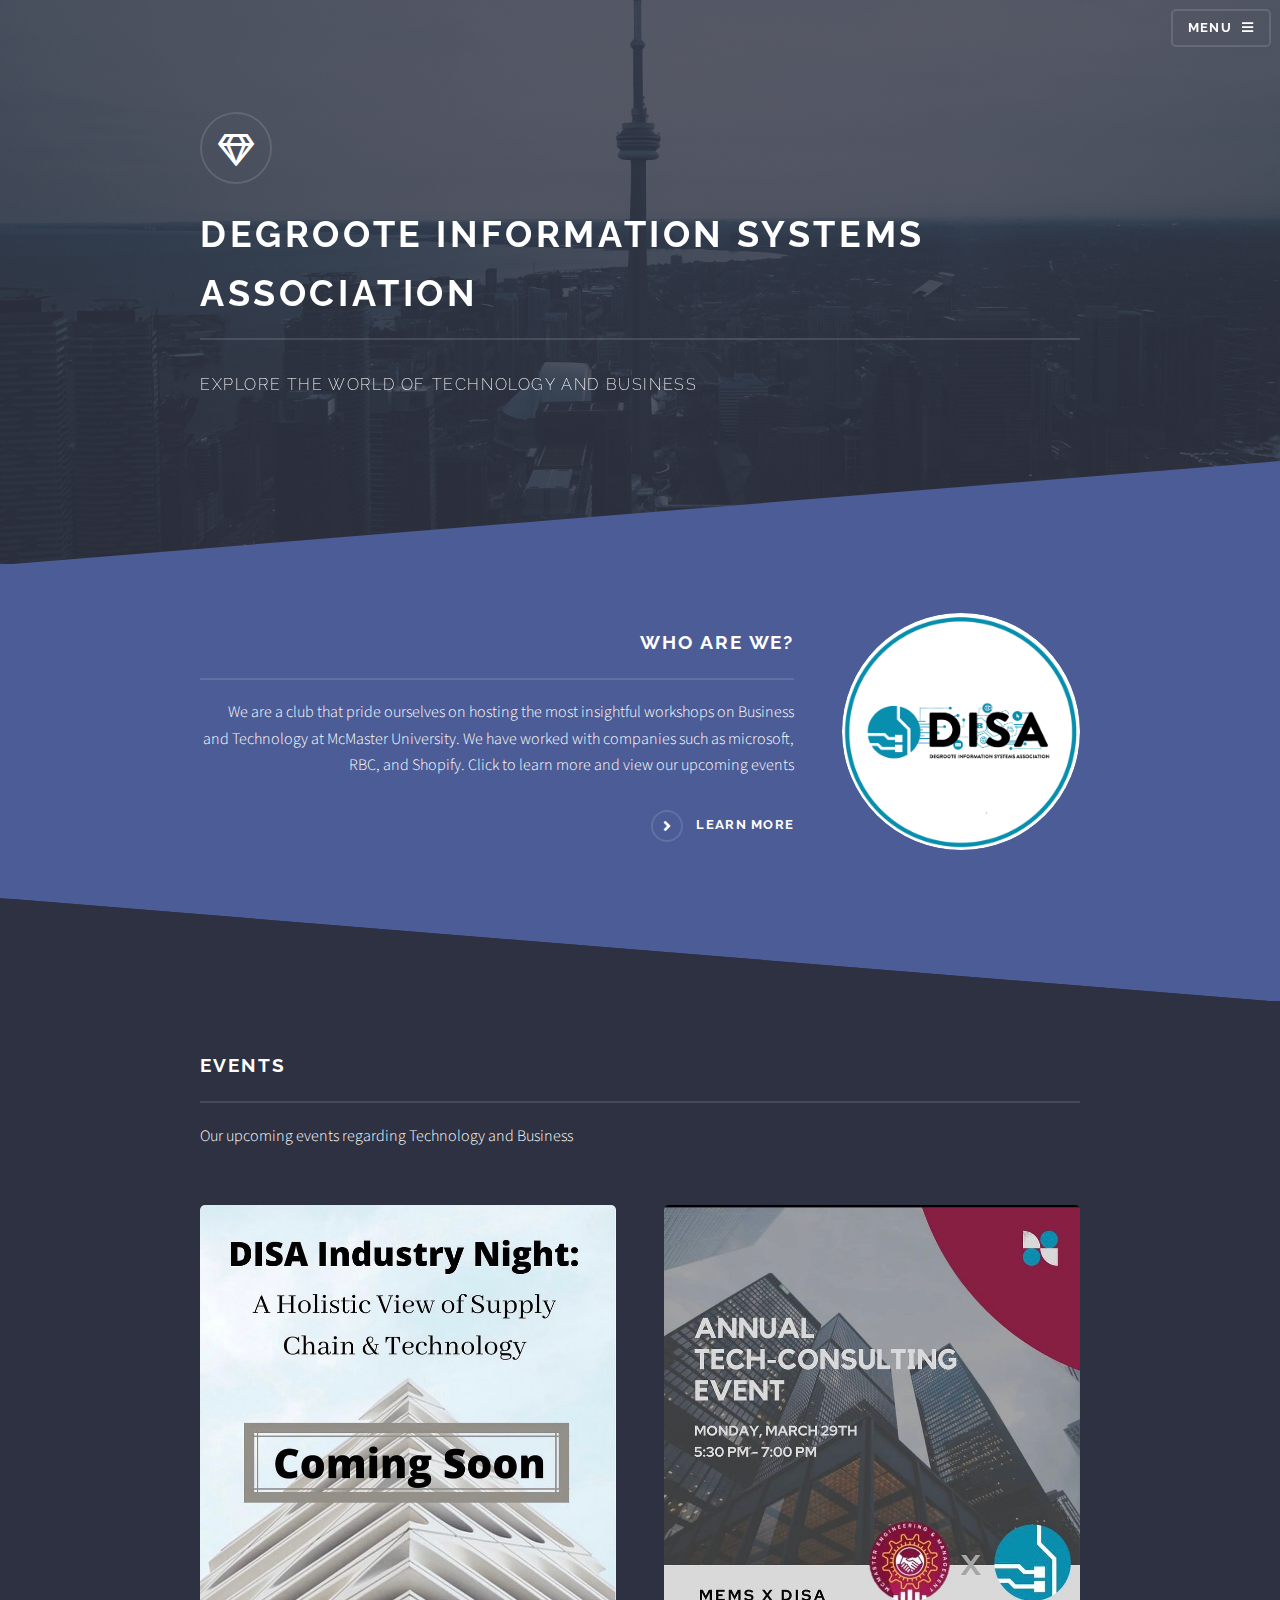
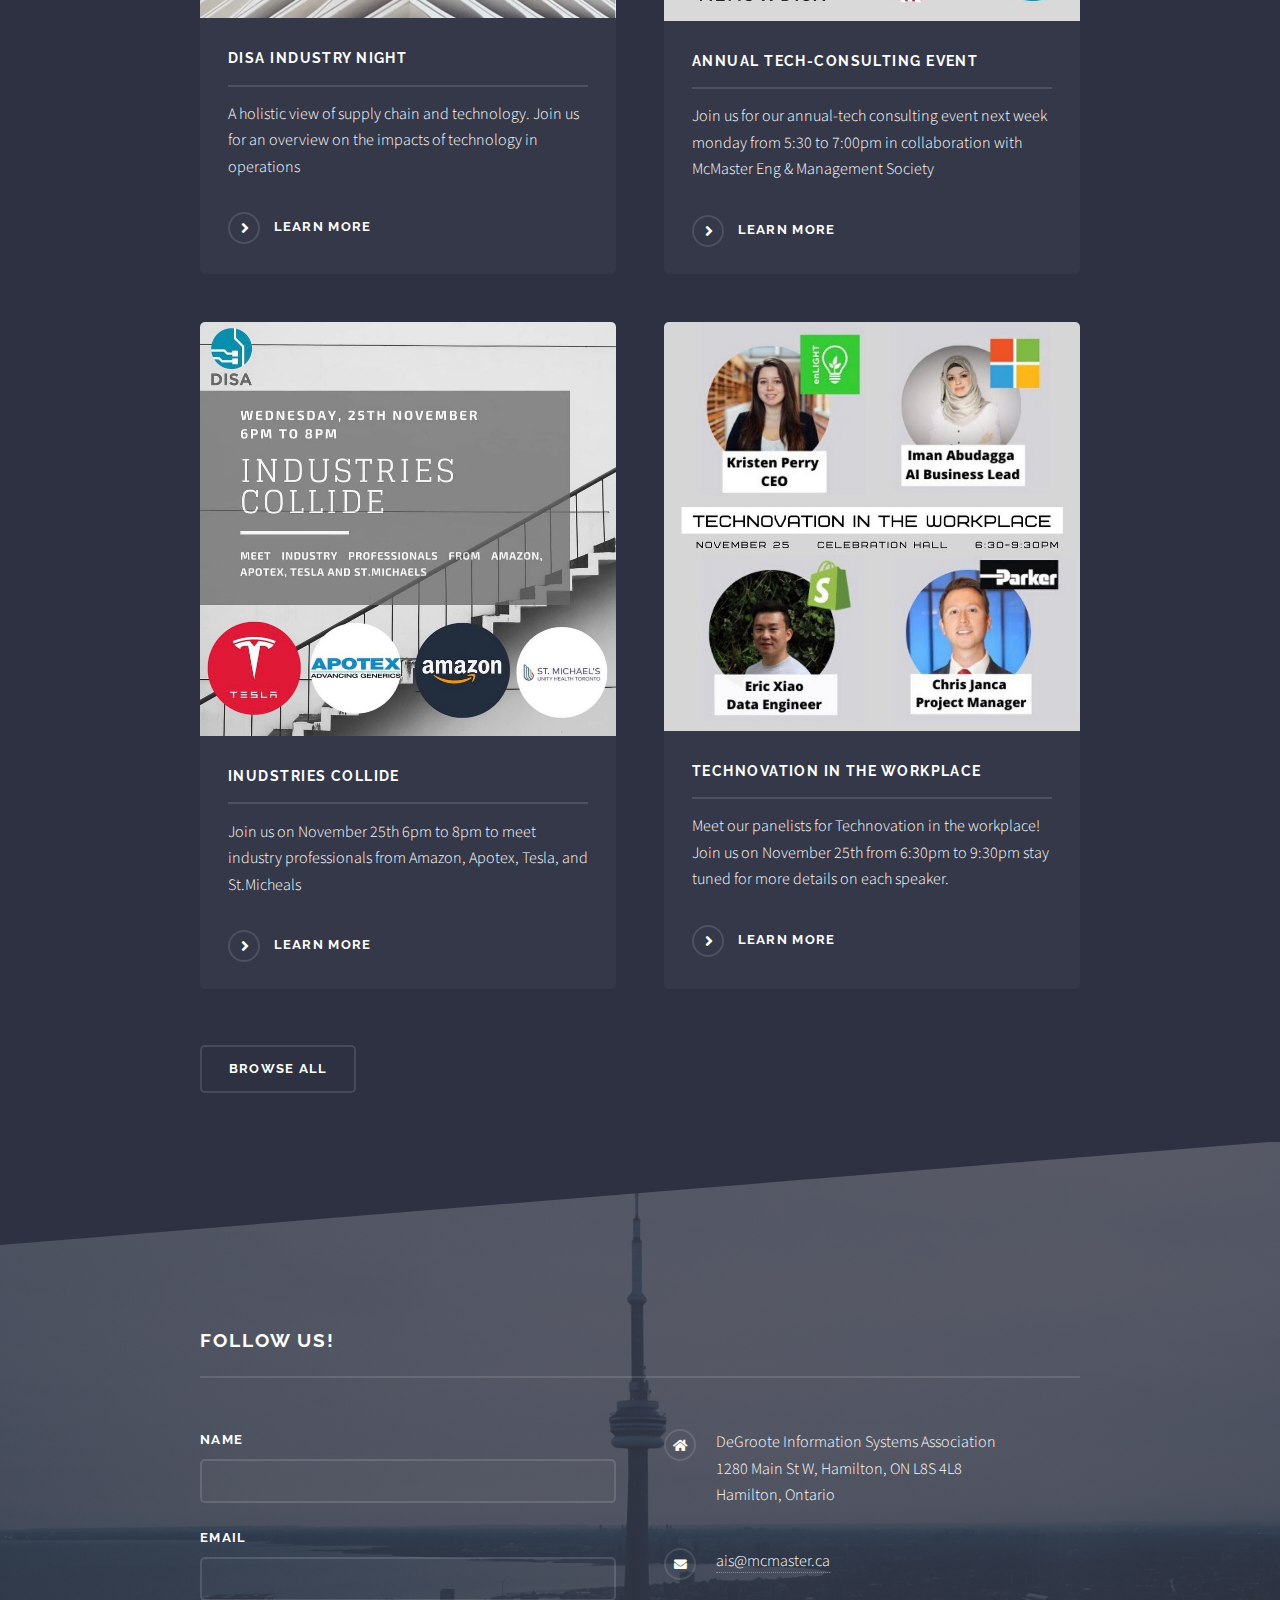
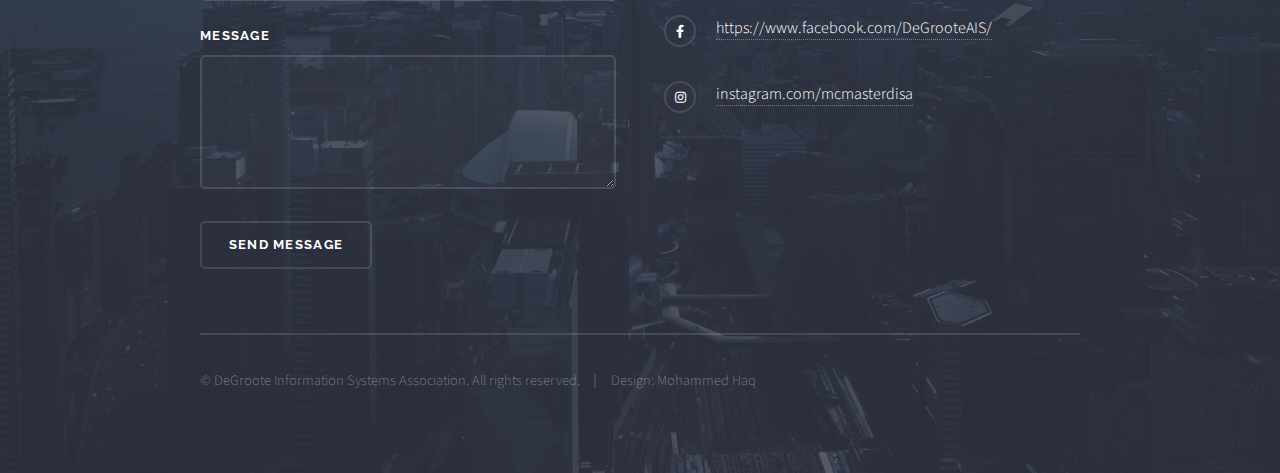
<file: index.html>
<!DOCTYPE HTML>
<!--
	Solid State by HTML5 UP
	html5up.net | @ajlkn
	Free for personal and commercial use under the CCA 3.0 license (html5up.net/license)
-->
<html>
	<head>
		<title>DeGroote Information Systems Association</title>
		<meta charset="utf-8" />
		<meta name="viewport" content="width=device-width, initial-scale=1, user-scalable=no" />
		<link rel="stylesheet" href="assets/css/main.css" />
		<noscript><link rel="stylesheet" href="assets/css/noscript.css" /></noscript>
		<link rel="shortcut icon" type="image/x-icon" href="images/favicon-32x32.png" />
	</head>
	<body class="is-preload">

		<!-- Page Wrapper -->
			<div id="page-wrapper">

				<!-- Header -->
					<header id="header" class="alt">
						<h1><a href="index.html">DeGroote Information Systems Association</a></h1>
						<nav>
							<a href="#menu">Menu</a>
						</nav>
					</header>

				<!-- Menu -->
					<nav id="menu">
						<div class="inner">
							<h2>Menu</h2>
							<ul class="links">
								<li><a href="index.html">Home</a></li>
								<li><a href="generic.html">Exec Applications</a></li>
								<li><a href="https://www.instagram.com/mcmasterdisa/?hl=en">Instagram</a></li>
								<li><a href="https://www.facebook.com/DeGrooteAIS/">facebook</a></li>
							</ul>
							<a href="#" class="close">Close</a>
						</div>
					</nav>

				<!-- Banner -->
					<section id="banner">
						<div class="inner">
							<div class="logo"><span class="icon fa-gem"></span></div>
							<h2>DeGroote Information Systems Association</h2>
							<p>Explore the World of Technology and Business</p>
						</div>
					</section>

				<!-- Wrapper -->
					<section id="wrapper">

						<!-- One -->
							<section id="one" class="wrapper spotlight style1">
								<div class="inner">
									<a href="#" class="image"><img src="images/pic01.png" alt="" /></a>
									<div class="content">
										<h2 class="major">Who are we?</h2>
										<p>We are a club that pride ourselves on hosting the most insightful workshops on Business and Technology at McMaster University. We have worked with companies such as microsoft, RBC, and Shopify. Click to learn more and view our upcoming events</p>
										<a href="https://www.facebook.com/DeGrooteAIS/" class="special">Learn more</a>
									</div>
								</div>
							</section>

						<!-- Four -->
							<section id="four" class="wrapper alt style1">
								<div class="inner">
									<h2 class="major">Events</h2>
									<p>Our upcoming events regarding Technology and Business</p>
									<section class="features">
										<article>
											<a href="#" class="image"><img src="images/IMG_0749.png" alt="" /></a>
											<h3 class="major">DISA Industry Night</h3>
											<p>A holistic view of supply chain and technology. Join us for an overview on the impacts of technology in operations</p>
											<a href="https://www.instagram.com/mcmasterdisa/?hl=en" class="special">Learn more</a>
										</article>
										<article>
											<a href="#" class="image"><img src="images/IMG_0747.png" alt="" /></a>
											<h3 class="major">Annual Tech-Consulting Event</h3>
											<p>Join us for our annual-tech consulting event next week monday from 5:30 to 7:00pm in collaboration with McMaster Eng & Management Society</p>
											<a href="https://www.instagram.com/mcmasterdisa/?hl=en" class="special">Learn more</a>
										</article>
										<article>
											<a href="#" class="image"><img src="images/IMG_0748.png" alt="" /></a>
											<h3 class="major">Inudstries Collide</h3>
											<p>Join us on November 25th 6pm to 8pm to meet industry professionals from Amazon, Apotex, Tesla, and St.Micheals</p>
											<a href="https://www.instagram.com/mcmasterdisa/?hl=en" class="special">Learn more</a>
										</article>
										<article>
											<a href="#" class="image"><img src="images/IMG_0745.png" alt="" /></a>
											<h3 class="major">Technovation in the Workplace</h3>
											<p>Meet our panelists for Technovation in the workplace! Join us on November 25th from 6:30pm to 9:30pm stay tuned for more details on each speaker.</p>
											<a href="https://www.instagram.com/mcmasterdisa/?hl=en" class="special">Learn more</a>
										</article>
									</section>
									<ul class="actions">
										<li><a href="https://www.instagram.com/mcmasterdisa/?hl=en" class="button">Browse All</a></li>
									</ul>
								</div>
							</section>

					</section>

				<!-- Footer -->
					<section id="footer">
						<div class="inner">
							<h2 class="major">Follow us!</h2>
							<p></p>
							<form method="post" action="#">
								<div class="fields">
									<div class="field">
										<label for="name">Name</label>
										<input type="text" name="name" id="name" />
									</div>
									<div class="field">
										<label for="email">Email</label>
										<input type="email" name="email" id="email" />
									</div>
									<div class="field">
										<label for="message">Message</label>
										<textarea name="message" id="message" rows="4"></textarea>
									</div>
								</div>
								<ul class="actions">
									<li><input type="submit" value="Send Message" /></li>
								</ul>
							</form>
							<ul class="contact">
								<li class="icon solid fa-home">
									DeGroote Information Systems Association<br />
									1280 Main St W, Hamilton, ON L8S 4L8<br />
									Hamilton, Ontario
								</li>
								<li class="icon solid fa-envelope"><a href="#">ais@mcmaster.ca</a></li>
								<li class="icon brands fa-facebook-f"><a href="#">https://www.facebook.com/DeGrooteAIS/</a></li>
								<li class="icon brands fa-instagram"><a href="#">instagram.com/mcmasterdisa</a></li>
							</ul>
							<ul class="copyright">
								<li>&copy; DeGroote Information Systems Association. All rights reserved.</li><li>Design: Mohammed Haq</li>
							</ul>
						</div>
					</section>

			</div>

		<!-- Scripts -->
			<script src="assets/js/jquery.min.js"></script>
			<script src="assets/js/jquery.scrollex.min.js"></script>
			<script src="assets/js/browser.min.js"></script>
			<script src="assets/js/breakpoints.min.js"></script>
			<script src="assets/js/util.js"></script>
			<script src="assets/js/main.js"></script>

	</body>
</html>
</file>
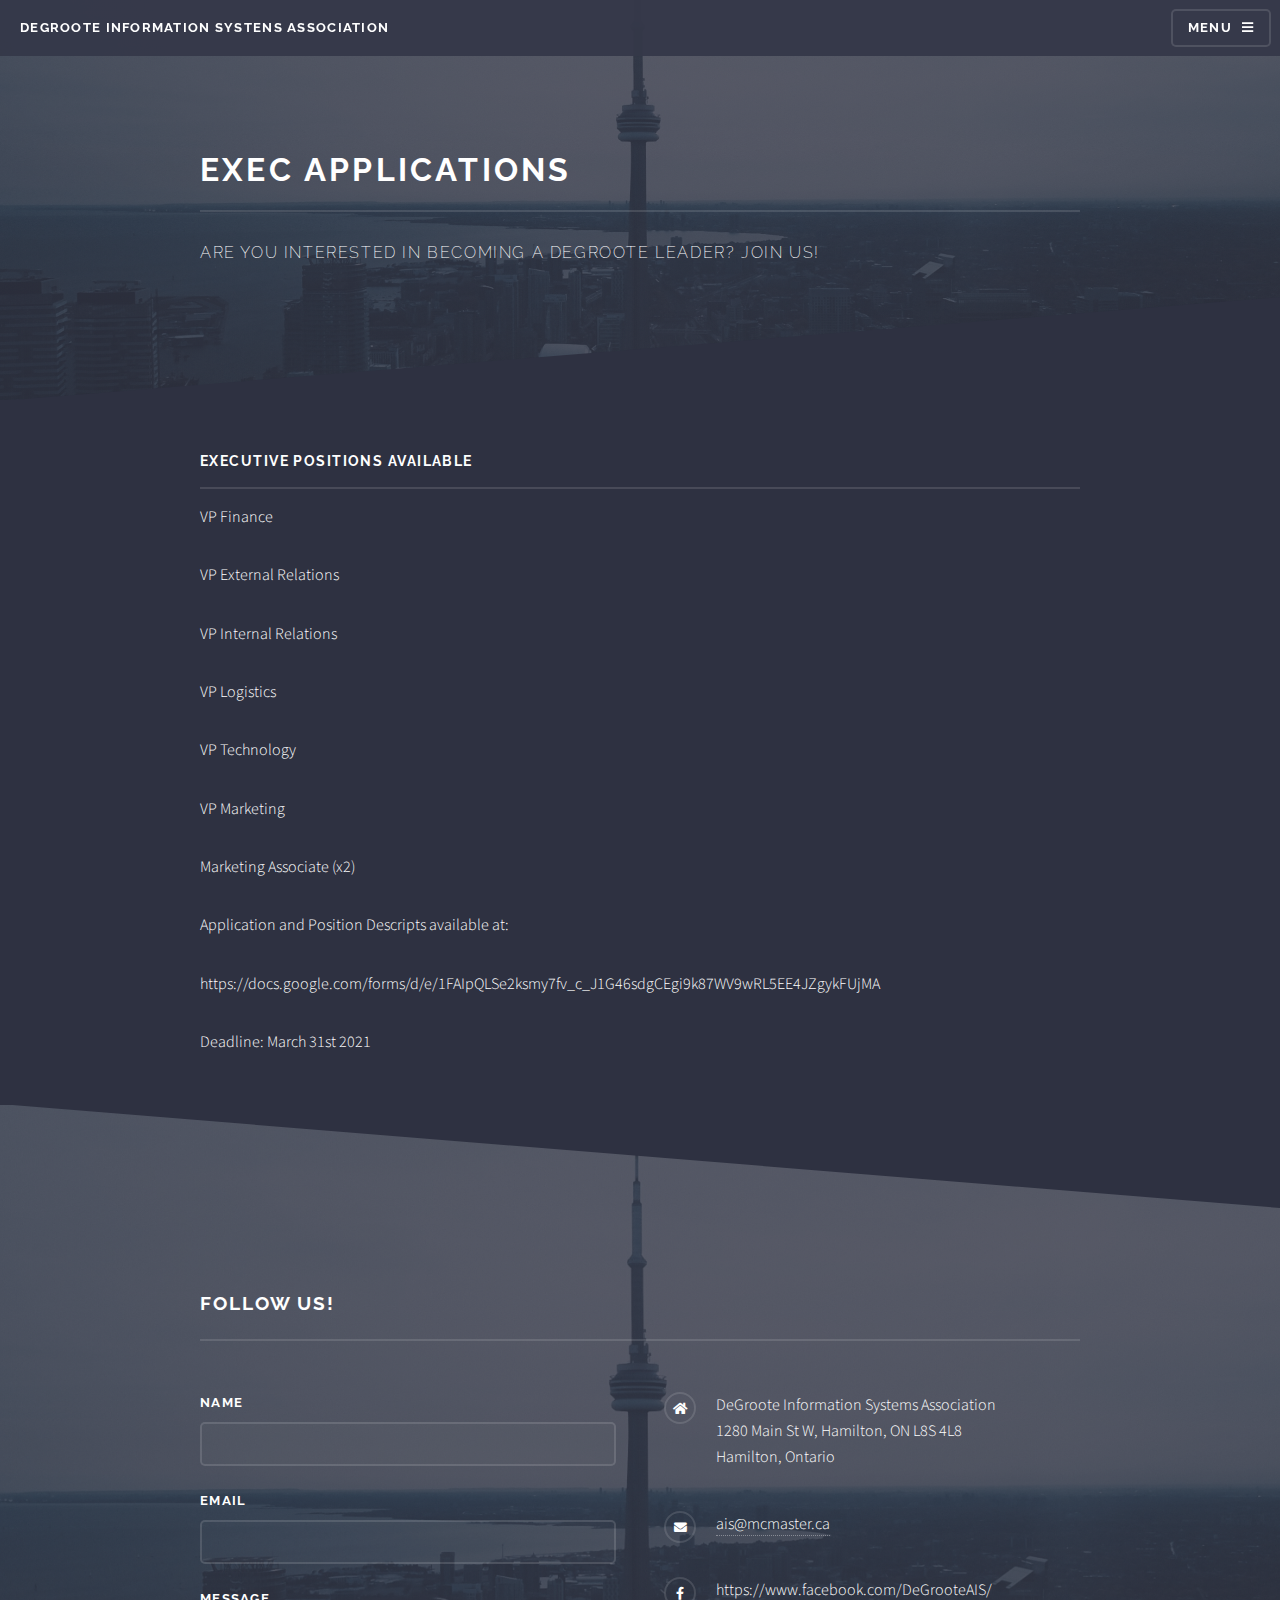
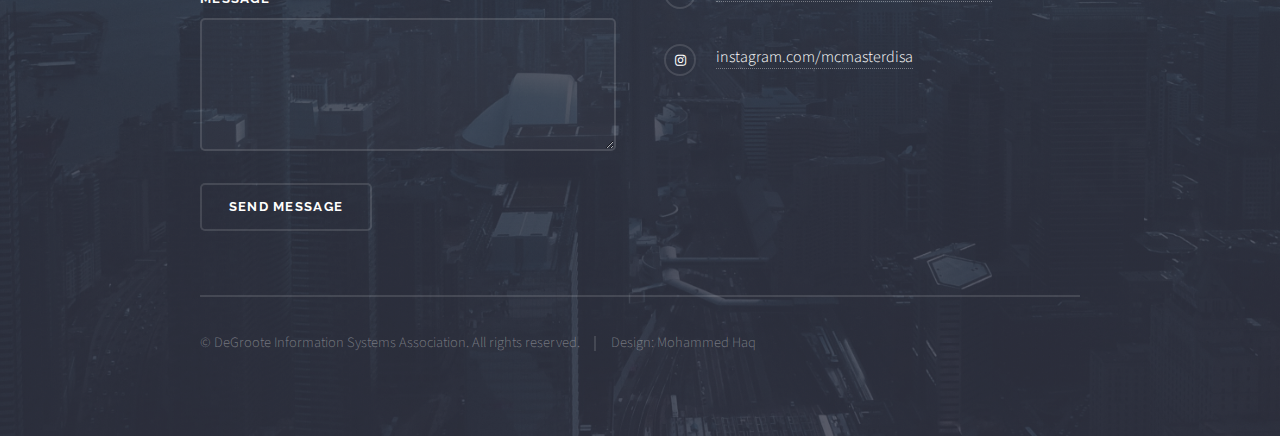
<file: generic.html>
<!DOCTYPE HTML>
<!--
	Solid State by HTML5 UP
	html5up.net | @ajlkn
	Free for personal and commercial use under the CCA 3.0 license (html5up.net/license)
-->
<html>
	<head>
		<title>Exec Applications</title>
		<meta charset="utf-8" />
		<meta name="viewport" content="width=device-width, initial-scale=1, user-scalable=no" />
		<link rel="stylesheet" href="assets/css/main.css" />
		<noscript><link rel="stylesheet" href="assets/css/noscript.css" /></noscript>
		<link rel="shortcut icon" type="image/x-icon" href="images/favicon-32x32.png" />
	</head>
	<body class="is-preload">

		<!-- Page Wrapper -->
			<div id="page-wrapper">

				<!-- Header -->
					<header id="header">
						<h1><a href="index.html">DeGroote Information Systens Association</a></h1>
						<nav>
							<a href="#menu">Menu</a>
						</nav>
					</header>

				<!-- Menu -->
					<nav id="menu">
						<div class="inner">
							<h2>Menu</h2>
							<ul class="links">
								<li><a href="index.html">Home</a></li>
								<li><a href="generic.html">Exec Applications</a></li>
								<li><a href="https://www.instagram.com/mcmasterdisa/?hl=en">Instagram</a></li>
								<li><a href="https://www.facebook.com/DeGrooteAIS/">Facebook</a></li>
							</ul>
							<a href="#" class="close">Close</a>
						</div>
					</nav>

				<!-- Wrapper -->
					<section id="wrapper">
						<header>
							<div class="inner">
								<h2>Exec Applications</h2>
								<p>Are you interested in becoming a DeGroote Leader? Join us!</p>
							</div>
						</header>

						<!-- Content -->
							<div class="wrapper">
								<div class="inner">

									<h3 class="major">Executive Positions Available</h3>
									<p>VP Finance</p>
									<p>VP External Relations</p>
									<p>VP Internal Relations</p>
									<p>VP Logistics</p>
									<p>VP Technology</p>
									<p>VP Marketing</p>
									<p>Marketing Associate (x2)</p>
									<p>Application and Position Descripts available at:</p>
									<p>https://docs.google.com/forms/d/e/1FAIpQLSe2ksmy7fv_c_J1G46sdgCEgi9k87WV9wRL5EE4JZgykFUjMA</p>
									<p>Deadline: March 31st 2021</p>

								</div>
							</div>

					</section>
				<!-- Footer -->
				<section id="footer">
					<div class="inner">
						<h2 class="major">Follow us!</h2>
						<p></p>
						<form method="post" action="#">
							<div class="fields">
								<div class="field">
									<label for="name">Name</label>
									<input type="text" name="name" id="name" />
								</div>
								<div class="field">
									<label for="email">Email</label>
									<input type="email" name="email" id="email" />
								</div>
								<div class="field">
									<label for="message">Message</label>
									<textarea name="message" id="message" rows="4"></textarea>
								</div>
							</div>
							<ul class="actions">
								<li><input type="submit" value="Send Message" /></li>
							</ul>
						</form>
						<ul class="contact">
							<li class="icon solid fa-home">
								DeGroote Information Systems Association<br />
								1280 Main St W, Hamilton, ON L8S 4L8<br />
								Hamilton, Ontario
							</li>
							<li class="icon solid fa-envelope"><a href="#">ais@mcmaster.ca</a></li>
							<li class="icon brands fa-facebook-f"><a href="#">https://www.facebook.com/DeGrooteAIS/</a></li>
							<li class="icon brands fa-instagram"><a href="#">instagram.com/mcmasterdisa</a></li>
						</ul>
						<ul class="copyright">
							<li>&copy; DeGroote Information Systems Association. All rights reserved.</li><li>Design: Mohammed Haq</li>
						</ul>
					</div>
				</section>

		</div>


		<!-- Scripts -->
			<script src="assets/js/jquery.min.js"></script>
			<script src="assets/js/jquery.scrollex.min.js"></script>
			<script src="assets/js/browser.min.js"></script>
			<script src="assets/js/breakpoints.min.js"></script>
			<script src="assets/js/util.js"></script>
			<script src="assets/js/main.js"></script>

	</body>
</html>
</file>
<file: assets/css/noscript.css>
/*
	Solid State by HTML5 UP
	html5up.net | @ajlkn
	Free for personal and commercial use under the CCA 3.0 license (html5up.net/license)
*/

/* Banner */

	body.is-preload #banner .logo {
		-moz-transform: none;
		-webkit-transform: none;
		-ms-transform: none;
		transform: none;
		opacity: 1;
	}

	body.is-preload #banner h2 {
		opacity: 1;
		-moz-transform: none;
		-webkit-transform: none;
		-ms-transform: none;
		transform: none;
		-moz-filter: none;
		-webkit-filter: none;
		-ms-filter: none;
		filter: none;
	}

	body.is-preload #banner p {
		opacity: 01;
		-moz-transform: none;
		-webkit-transform: none;
		-ms-transform: none;
		transform: none;
		-moz-filter: none;
		-webkit-filter: none;
		-ms-filter: none;
		filter: none;
	}
</file>
<file: assets/css/main.css>
@import url(fontawesome-all.min.css);
@import url("https://fonts.googleapis.com/css?family=Raleway:200,700|Source+Sans+Pro:300,600,300italic,600italic");

/*
	Solid State by HTML5 UP
	html5up.net | @ajlkn
	Free for personal and commercial use under the CCA 3.0 license (html5up.net/license)
*/

html, body, div, span, applet, object,
iframe, h1, h2, h3, h4, h5, h6, p, blockquote,
pre, a, abbr, acronym, address, big, cite,
code, del, dfn, em, img, ins, kbd, q, s, samp,
small, strike, strong, sub, sup, tt, var, b,
u, i, center, dl, dt, dd, ol, ul, li, fieldset,
form, label, legend, table, caption, tbody,
tfoot, thead, tr, th, td, article, aside,
canvas, details, embed, figure, figcaption,
footer, header, hgroup, menu, nav, output, ruby,
section, summary, time, mark, audio, video {
	margin: 0;
	padding: 0;
	border: 0;
	font-size: 100%;
	font: inherit;
	vertical-align: baseline;}

article, aside, details, figcaption, figure,
footer, header, hgroup, menu, nav, section {
	display: block;}

body {
	line-height: 1;
}

ol, ul {
	list-style: none;
}

blockquote, q {
	quotes: none;
}

	blockquote:before, blockquote:after, q:before, q:after {
		content: '';
		content: none;
	}

table {
	border-collapse: collapse;
	border-spacing: 0;
}

body {
	-webkit-text-size-adjust: none;
}

mark {
	background-color: transparent;
	color: inherit;
}

input::-moz-focus-inner {
	border: 0;
	padding: 0;
}

input, select, textarea {
	-moz-appearance: none;
	-webkit-appearance: none;
	-ms-appearance: none;
	appearance: none;
}

/* Basic */

	@-ms-viewport {
		width: device-width;
	}

	body {
		-ms-overflow-style: scrollbar;
	}

	@media screen and (max-width: 480px) {

		html, body {
			min-width: 320px;
		}

	}

	html {
		box-sizing: border-box;
	}

	*, *:before, *:after {
		box-sizing: inherit;
	}

	body {
		background-color: #2e3141;
		background-image: linear-gradient(to top, rgba(46, 49, 65, 0.8), rgba(46, 49, 65, 0.8)), url("../../images/bg.jpg");
		background-size: auto,
 cover;
		background-attachment: fixed,
 fixed;
		background-position: center,
 center;
	}

		body.is-preload *, body.is-preload *:before, body.is-preload *:after {
			-moz-animation: none !important;
			-webkit-animation: none !important;
			-ms-animation: none !important;
			animation: none !important;
			-moz-transition: none !important;
			-webkit-transition: none !important;
			-ms-transition: none !important;
			transition: none !important;
		}

/* Type */

	body, input, select, textarea {
		color: #ffffff;
		font-family: "Source Sans Pro", Helvetica, sans-serif;
		font-size: 16.5pt;
		font-weight: 300;
		line-height: 1.65;
	}

		@media screen and (max-width: 1680px) {

			body, input, select, textarea {
				font-size: 13pt;
			}

		}

		@media screen and (max-width: 1280px) {

			body, input, select, textarea {
				font-size: 12pt;
			}

		}

		@media screen and (max-width: 980px) {

			body, input, select, textarea {
				font-size: 12pt;
			}

		}

		@media screen and (max-width: 736px) {

			body, input, select, textarea {
				font-size: 12pt;
			}

		}

		@media screen and (max-width: 480px) {

			body, input, select, textarea {
				font-size: 12pt;
			}

		}

	a {
		-moz-transition: color 0.2s ease-in-out, border-bottom-color 0.2s ease-in-out;
		-webkit-transition: color 0.2s ease-in-out, border-bottom-color 0.2s ease-in-out;
		-ms-transition: color 0.2s ease-in-out, border-bottom-color 0.2s ease-in-out;
		transition: color 0.2s ease-in-out, border-bottom-color 0.2s ease-in-out;
		border-bottom: dotted 1px rgba(255, 255, 255, 0.35);
		color: #ffffff;
		text-decoration: none;
	}

		a:hover {
			border-bottom-color: transparent;
			color: #ffffff !important;
		}

		a.special:not(.button) {
			text-decoration: none;
			border-bottom: 0;
			display: block;
			font-family: Raleway, Helvetica, sans-serif;
			font-size: 0.8em;
			font-weight: 700;
			letter-spacing: 0.1em;
			margin: 0 0 2em 0;
			text-transform: uppercase;
		}

			a.special:not(.button):before {
				-moz-osx-font-smoothing: grayscale;
				-webkit-font-smoothing: antialiased;
				display: inline-block;
				font-style: normal;
				font-variant: normal;
				text-rendering: auto;
				line-height: 1;
				text-transform: none !important;
				font-family: 'Font Awesome 5 Free';
				font-weight: 900;
			}

			a.special:not(.button):before {
				-moz-transition: background-color 0.2s ease-in-out;
				-webkit-transition: background-color 0.2s ease-in-out;
				-ms-transition: background-color 0.2s ease-in-out;
				transition: background-color 0.2s ease-in-out;
				border-radius: 100%;
				border: solid 2px rgba(255, 255, 255, 0.125);
				content: '\f105';
				display: inline-block;
				font-size: 1.25em;
				height: 2em;
				line-height: 1.75em;
				margin-right: 0.85em;
				text-align: center;
				text-indent: 0.15em;
				vertical-align: middle;
				width: 2em;
			}

			a.special:not(.button):hover:before {
				background-color: rgba(255, 255, 255, 0.025);
			}

			a.special:not(.button):active:before {
				background-color: rgba(255, 255, 255, 0.075);
			}

	strong, b {
		color: #ffffff;
		font-weight: 600;
	}

	em, i {
		font-style: italic;
	}

	p {
		margin: 0 0 2em 0;
	}

	h1, h2, h3, h4, h5, h6 {
		color: #ffffff;
		font-family: Raleway, Helvetica, sans-serif;
		font-weight: 700;
		letter-spacing: 0.1em;
		margin: 0 0 1em 0;
		text-transform: uppercase;
	}

		h1 a, h2 a, h3 a, h4 a, h5 a, h6 a {
			color: inherit;
			text-decoration: none;
			border-bottom: 0;
		}

		h1 span, h2 span, h3 span, h4 span, h5 span, h6 span {
			font-weight: 200;
		}

		h1.major, h2.major, h3.major, h4.major, h5.major, h6.major {
			padding-bottom: 1em;
			border-bottom: solid 2px rgba(255, 255, 255, 0.125);
		}

	h2 {
		font-size: 1.2em;
	}

	h3 {
		font-size: 0.9em;
	}

	h4 {
		font-size: 0.7em;
	}

	h5 {
		font-size: 0.7em;
	}

	h6 {
		font-size: 0.7em;
	}

	@media screen and (max-width: 736px) {

		h2 {
			font-size: 1em;
		}

		h3 {
			font-size: 0.8em;
		}

	}

	sub {
		font-size: 0.8em;
		position: relative;
		top: 0.5em;
	}

	sup {
		font-size: 0.8em;
		position: relative;
		top: -0.5em;
	}

	blockquote {
		border-left: solid 4px rgba(255, 255, 255, 0.125);
		font-style: italic;
		margin: 0 0 2em 0;
		padding: 0.5em 0 0.5em 2em;
	}

	code {
		background: rgba(221, 0, 0, 0.025);
		border-radius: 5px;
		border: solid 2px rgba(255, 255, 255, 0.125);
		font-family: "Courier New", monospace;
		font-size: 0.9em;
		margin: 0 0.25em;
		padding: 0.25em 0.65em;
	}

	pre {
		-webkit-overflow-scrolling: touch;
		font-family: "Courier New", monospace;
		font-size: 0.9em;
		margin: 0 0 2em 0;
	}

		pre code {
			display: block;
			line-height: 1.75em;
			padding: 1em 1.5em;
			overflow-x: auto;
		}

	hr {
		border: 0;
		border-bottom: solid 2px rgba(255, 255, 255, 0.125);
		margin: 2.5em 0;
	}

		hr.major {
			margin: 4em 0;
		}

	.align-left {
		text-align: left;
	}

	.align-center {
		text-align: center;
	}

	.align-right {
		text-align: right;
	}

/* Row */

	.row {
		display: flex;
		flex-wrap: wrap;
		box-sizing: border-box;
		align-items: stretch;
	}

		.row > * {
			box-sizing: border-box;
		}

		.row.gtr-uniform > * > :last-child {
			margin-bottom: 0;
		}

		.row.aln-left {
			justify-content: flex-start;
		}

		.row.aln-center {
			justify-content: center;
		}

		.row.aln-right {
			justify-content: flex-end;
		}

		.row.aln-top {
			align-items: flex-start;
		}

		.row.aln-middle {
			align-items: center;
		}

		.row.aln-bottom {
			align-items: flex-end;
		}

		.row > .imp {
			order: -1;
		}

		.row > .col-1 {
			width: 8.33333%;
		}

		.row > .off-1 {
			margin-left: 8.33333%;
		}

		.row > .col-2 {
			width: 16.66667%;
		}

		.row > .off-2 {
			margin-left: 16.66667%;
		}

		.row > .col-3 {
			width: 25%;
		}

		.row > .off-3 {
			margin-left: 25%;
		}

		.row > .col-4 {
			width: 33.33333%;
		}

		.row > .off-4 {
			margin-left: 33.33333%;
		}

		.row > .col-5 {
			width: 41.66667%;
		}

		.row > .off-5 {
			margin-left: 41.66667%;
		}

		.row > .col-6 {
			width: 50%;
		}

		.row > .off-6 {
			margin-left: 50%;
		}

		.row > .col-7 {
			width: 58.33333%;
		}

		.row > .off-7 {
			margin-left: 58.33333%;
		}

		.row > .col-8 {
			width: 66.66667%;
		}

		.row > .off-8 {
			margin-left: 66.66667%;
		}

		.row > .col-9 {
			width: 75%;
		}

		.row > .off-9 {
			margin-left: 75%;
		}

		.row > .col-10 {
			width: 83.33333%;
		}

		.row > .off-10 {
			margin-left: 83.33333%;
		}

		.row > .col-11 {
			width: 91.66667%;
		}

		.row > .off-11 {
			margin-left: 91.66667%;
		}

		.row > .col-12 {
			width: 100%;
		}

		.row > .off-12 {
			margin-left: 100%;
		}

		.row.gtr-0 {
			margin-top: 0;
			margin-left: 0em;
		}

			.row.gtr-0 > * {
				padding: 0 0 0 0em;
			}

			.row.gtr-0.gtr-uniform {
				margin-top: 0em;
			}

				.row.gtr-0.gtr-uniform > * {
					padding-top: 0em;
				}

		.row.gtr-25 {
			margin-top: 0;
			margin-left: -0.4375em;
		}

			.row.gtr-25 > * {
				padding: 0 0 0 0.4375em;
			}

			.row.gtr-25.gtr-uniform {
				margin-top: -0.4375em;
			}

				.row.gtr-25.gtr-uniform > * {
					padding-top: 0.4375em;
				}

		.row.gtr-50 {
			margin-top: 0;
			margin-left: -0.875em;
		}

			.row.gtr-50 > * {
				padding: 0 0 0 0.875em;
			}

			.row.gtr-50.gtr-uniform {
				margin-top: -0.875em;
			}

				.row.gtr-50.gtr-uniform > * {
					padding-top: 0.875em;
				}

		.row {
			margin-top: 0;
			margin-left: -1.75em;
		}

			.row > * {
				padding: 0 0 0 1.75em;
			}

			.row.gtr-uniform {
				margin-top: -1.75em;
			}

				.row.gtr-uniform > * {
					padding-top: 1.75em;
				}

		.row.gtr-150 {
			margin-top: 0;
			margin-left: -2.625em;
		}

			.row.gtr-150 > * {
				padding: 0 0 0 2.625em;
			}

			.row.gtr-150.gtr-uniform {
				margin-top: -2.625em;
			}

				.row.gtr-150.gtr-uniform > * {
					padding-top: 2.625em;
				}

		.row.gtr-200 {
			margin-top: 0;
			margin-left: -3.5em;
		}

			.row.gtr-200 > * {
				padding: 0 0 0 3.5em;
			}

			.row.gtr-200.gtr-uniform {
				margin-top: -3.5em;
			}

				.row.gtr-200.gtr-uniform > * {
					padding-top: 3.5em;
				}

		@media screen and (max-width: 1680px) {

			.row {
				display: flex;
				flex-wrap: wrap;
				box-sizing: border-box;
				align-items: stretch;
			}

				.row > * {
					box-sizing: border-box;
				}

				.row.gtr-uniform > * > :last-child {
					margin-bottom: 0;
				}

				.row.aln-left {
					justify-content: flex-start;
				}

				.row.aln-center {
					justify-content: center;
				}

				.row.aln-right {
					justify-content: flex-end;
				}

				.row.aln-top {
					align-items: flex-start;
				}

				.row.aln-middle {
					align-items: center;
				}

				.row.aln-bottom {
					align-items: flex-end;
				}

				.row > .imp-xlarge {
					order: -1;
				}

				.row > .col-1-xlarge {
					width: 8.33333%;
				}

				.row > .off-1-xlarge {
					margin-left: 8.33333%;
				}

				.row > .col-2-xlarge {
					width: 16.66667%;
				}

				.row > .off-2-xlarge {
					margin-left: 16.66667%;
				}

				.row > .col-3-xlarge {
					width: 25%;
				}

				.row > .off-3-xlarge {
					margin-left: 25%;
				}

				.row > .col-4-xlarge {
					width: 33.33333%;
				}

				.row > .off-4-xlarge {
					margin-left: 33.33333%;
				}

				.row > .col-5-xlarge {
					width: 41.66667%;
				}

				.row > .off-5-xlarge {
					margin-left: 41.66667%;
				}

				.row > .col-6-xlarge {
					width: 50%;
				}

				.row > .off-6-xlarge {
					margin-left: 50%;
				}

				.row > .col-7-xlarge {
					width: 58.33333%;
				}

				.row > .off-7-xlarge {
					margin-left: 58.33333%;
				}

				.row > .col-8-xlarge {
					width: 66.66667%;
				}

				.row > .off-8-xlarge {
					margin-left: 66.66667%;
				}

				.row > .col-9-xlarge {
					width: 75%;
				}

				.row > .off-9-xlarge {
					margin-left: 75%;
				}

				.row > .col-10-xlarge {
					width: 83.33333%;
				}

				.row > .off-10-xlarge {
					margin-left: 83.33333%;
				}

				.row > .col-11-xlarge {
					width: 91.66667%;
				}

				.row > .off-11-xlarge {
					margin-left: 91.66667%;
				}

				.row > .col-12-xlarge {
					width: 100%;
				}

				.row > .off-12-xlarge {
					margin-left: 100%;
				}

				.row.gtr-0 {
					margin-top: 0;
					margin-left: 0em;
				}

					.row.gtr-0 > * {
						padding: 0 0 0 0em;
					}

					.row.gtr-0.gtr-uniform {
						margin-top: 0em;
					}

						.row.gtr-0.gtr-uniform > * {
							padding-top: 0em;
						}

				.row.gtr-25 {
					margin-top: 0;
					margin-left: -0.4375em;
				}

					.row.gtr-25 > * {
						padding: 0 0 0 0.4375em;
					}

					.row.gtr-25.gtr-uniform {
						margin-top: -0.4375em;
					}

						.row.gtr-25.gtr-uniform > * {
							padding-top: 0.4375em;
						}

				.row.gtr-50 {
					margin-top: 0;
					margin-left: -0.875em;
				}

					.row.gtr-50 > * {
						padding: 0 0 0 0.875em;
					}

					.row.gtr-50.gtr-uniform {
						margin-top: -0.875em;
					}

						.row.gtr-50.gtr-uniform > * {
							padding-top: 0.875em;
						}

				.row {
					margin-top: 0;
					margin-left: -1.75em;
				}

					.row > * {
						padding: 0 0 0 1.75em;
					}

					.row.gtr-uniform {
						margin-top: -1.75em;
					}

						.row.gtr-uniform > * {
							padding-top: 1.75em;
						}

				.row.gtr-150 {
					margin-top: 0;
					margin-left: -2.625em;
				}

					.row.gtr-150 > * {
						padding: 0 0 0 2.625em;
					}

					.row.gtr-150.gtr-uniform {
						margin-top: -2.625em;
					}

						.row.gtr-150.gtr-uniform > * {
							padding-top: 2.625em;
						}

				.row.gtr-200 {
					margin-top: 0;
					margin-left: -3.5em;
				}

					.row.gtr-200 > * {
						padding: 0 0 0 3.5em;
					}

					.row.gtr-200.gtr-uniform {
						margin-top: -3.5em;
					}

						.row.gtr-200.gtr-uniform > * {
							padding-top: 3.5em;
						}

		}

		@media screen and (max-width: 1280px) {

			.row {
				display: flex;
				flex-wrap: wrap;
				box-sizing: border-box;
				align-items: stretch;
			}

				.row > * {
					box-sizing: border-box;
				}

				.row.gtr-uniform > * > :last-child {
					margin-bottom: 0;
				}

				.row.aln-left {
					justify-content: flex-start;
				}

				.row.aln-center {
					justify-content: center;
				}

				.row.aln-right {
					justify-content: flex-end;
				}

				.row.aln-top {
					align-items: flex-start;
				}

				.row.aln-middle {
					align-items: center;
				}

				.row.aln-bottom {
					align-items: flex-end;
				}

				.row > .imp-large {
					order: -1;
				}

				.row > .col-1-large {
					width: 8.33333%;
				}

				.row > .off-1-large {
					margin-left: 8.33333%;
				}

				.row > .col-2-large {
					width: 16.66667%;
				}

				.row > .off-2-large {
					margin-left: 16.66667%;
				}

				.row > .col-3-large {
					width: 25%;
				}

				.row > .off-3-large {
					margin-left: 25%;
				}

				.row > .col-4-large {
					width: 33.33333%;
				}

				.row > .off-4-large {
					margin-left: 33.33333%;
				}

				.row > .col-5-large {
					width: 41.66667%;
				}

				.row > .off-5-large {
					margin-left: 41.66667%;
				}

				.row > .col-6-large {
					width: 50%;
				}

				.row > .off-6-large {
					margin-left: 50%;
				}

				.row > .col-7-large {
					width: 58.33333%;
				}

				.row > .off-7-large {
					margin-left: 58.33333%;
				}

				.row > .col-8-large {
					width: 66.66667%;
				}

				.row > .off-8-large {
					margin-left: 66.66667%;
				}

				.row > .col-9-large {
					width: 75%;
				}

				.row > .off-9-large {
					margin-left: 75%;
				}

				.row > .col-10-large {
					width: 83.33333%;
				}

				.row > .off-10-large {
					margin-left: 83.33333%;
				}

				.row > .col-11-large {
					width: 91.66667%;
				}

				.row > .off-11-large {
					margin-left: 91.66667%;
				}

				.row > .col-12-large {
					width: 100%;
				}

				.row > .off-12-large {
					margin-left: 100%;
				}

				.row.gtr-0 {
					margin-top: 0;
					margin-left: 0em;
				}

					.row.gtr-0 > * {
						padding: 0 0 0 0em;
					}

					.row.gtr-0.gtr-uniform {
						margin-top: 0em;
					}

						.row.gtr-0.gtr-uniform > * {
							padding-top: 0em;
						}

				.row.gtr-25 {
					margin-top: 0;
					margin-left: -0.4375em;
				}

					.row.gtr-25 > * {
						padding: 0 0 0 0.4375em;
					}

					.row.gtr-25.gtr-uniform {
						margin-top: -0.4375em;
					}

						.row.gtr-25.gtr-uniform > * {
							padding-top: 0.4375em;
						}

				.row.gtr-50 {
					margin-top: 0;
					margin-left: -0.875em;
				}

					.row.gtr-50 > * {
						padding: 0 0 0 0.875em;
					}

					.row.gtr-50.gtr-uniform {
						margin-top: -0.875em;
					}

						.row.gtr-50.gtr-uniform > * {
							padding-top: 0.875em;
						}

				.row {
					margin-top: 0;
					margin-left: -1.75em;
				}

					.row > * {
						padding: 0 0 0 1.75em;
					}

					.row.gtr-uniform {
						margin-top: -1.75em;
					}

						.row.gtr-uniform > * {
							padding-top: 1.75em;
						}

				.row.gtr-150 {
					margin-top: 0;
					margin-left: -2.625em;
				}

					.row.gtr-150 > * {
						padding: 0 0 0 2.625em;
					}

					.row.gtr-150.gtr-uniform {
						margin-top: -2.625em;
					}

						.row.gtr-150.gtr-uniform > * {
							padding-top: 2.625em;
						}

				.row.gtr-200 {
					margin-top: 0;
					margin-left: -3.5em;
				}

					.row.gtr-200 > * {
						padding: 0 0 0 3.5em;
					}

					.row.gtr-200.gtr-uniform {
						margin-top: -3.5em;
					}

						.row.gtr-200.gtr-uniform > * {
							padding-top: 3.5em;
						}

		}

		@media screen and (max-width: 980px) {

			.row {
				display: flex;
				flex-wrap: wrap;
				box-sizing: border-box;
				align-items: stretch;
			}

				.row > * {
					box-sizing: border-box;
				}

				.row.gtr-uniform > * > :last-child {
					margin-bottom: 0;
				}

				.row.aln-left {
					justify-content: flex-start;
				}

				.row.aln-center {
					justify-content: center;
				}

				.row.aln-right {
					justify-content: flex-end;
				}

				.row.aln-top {
					align-items: flex-start;
				}

				.row.aln-middle {
					align-items: center;
				}

				.row.aln-bottom {
					align-items: flex-end;
				}

				.row > .imp-medium {
					order: -1;
				}

				.row > .col-1-medium {
					width: 8.33333%;
				}

				.row > .off-1-medium {
					margin-left: 8.33333%;
				}

				.row > .col-2-medium {
					width: 16.66667%;
				}

				.row > .off-2-medium {
					margin-left: 16.66667%;
				}

				.row > .col-3-medium {
					width: 25%;
				}

				.row > .off-3-medium {
					margin-left: 25%;
				}

				.row > .col-4-medium {
					width: 33.33333%;
				}

				.row > .off-4-medium {
					margin-left: 33.33333%;
				}

				.row > .col-5-medium {
					width: 41.66667%;
				}

				.row > .off-5-medium {
					margin-left: 41.66667%;
				}

				.row > .col-6-medium {
					width: 50%;
				}

				.row > .off-6-medium {
					margin-left: 50%;
				}

				.row > .col-7-medium {
					width: 58.33333%;
				}

				.row > .off-7-medium {
					margin-left: 58.33333%;
				}

				.row > .col-8-medium {
					width: 66.66667%;
				}

				.row > .off-8-medium {
					margin-left: 66.66667%;
				}

				.row > .col-9-medium {
					width: 75%;
				}

				.row > .off-9-medium {
					margin-left: 75%;
				}

				.row > .col-10-medium {
					width: 83.33333%;
				}

				.row > .off-10-medium {
					margin-left: 83.33333%;
				}

				.row > .col-11-medium {
					width: 91.66667%;
				}

				.row > .off-11-medium {
					margin-left: 91.66667%;
				}

				.row > .col-12-medium {
					width: 100%;
				}

				.row > .off-12-medium {
					margin-left: 100%;
				}

				.row.gtr-0 {
					margin-top: 0;
					margin-left: 0em;
				}

					.row.gtr-0 > * {
						padding: 0 0 0 0em;
					}

					.row.gtr-0.gtr-uniform {
						margin-top: 0em;
					}

						.row.gtr-0.gtr-uniform > * {
							padding-top: 0em;
						}

				.row.gtr-25 {
					margin-top: 0;
					margin-left: -0.4375em;
				}

					.row.gtr-25 > * {
						padding: 0 0 0 0.4375em;
					}

					.row.gtr-25.gtr-uniform {
						margin-top: -0.4375em;
					}

						.row.gtr-25.gtr-uniform > * {
							padding-top: 0.4375em;
						}

				.row.gtr-50 {
					margin-top: 0;
					margin-left: -0.875em;
				}

					.row.gtr-50 > * {
						padding: 0 0 0 0.875em;
					}

					.row.gtr-50.gtr-uniform {
						margin-top: -0.875em;
					}

						.row.gtr-50.gtr-uniform > * {
							padding-top: 0.875em;
						}

				.row {
					margin-top: 0;
					margin-left: -1.75em;
				}

					.row > * {
						padding: 0 0 0 1.75em;
					}

					.row.gtr-uniform {
						margin-top: -1.75em;
					}

						.row.gtr-uniform > * {
							padding-top: 1.75em;
						}

				.row.gtr-150 {
					margin-top: 0;
					margin-left: -2.625em;
				}

					.row.gtr-150 > * {
						padding: 0 0 0 2.625em;
					}

					.row.gtr-150.gtr-uniform {
						margin-top: -2.625em;
					}

						.row.gtr-150.gtr-uniform > * {
							padding-top: 2.625em;
						}

				.row.gtr-200 {
					margin-top: 0;
					margin-left: -3.5em;
				}

					.row.gtr-200 > * {
						padding: 0 0 0 3.5em;
					}

					.row.gtr-200.gtr-uniform {
						margin-top: -3.5em;
					}

						.row.gtr-200.gtr-uniform > * {
							padding-top: 3.5em;
						}

		}

		@media screen and (max-width: 736px) {

			.row {
				display: flex;
				flex-wrap: wrap;
				box-sizing: border-box;
				align-items: stretch;
			}

				.row > * {
					box-sizing: border-box;
				}

				.row.gtr-uniform > * > :last-child {
					margin-bottom: 0;
				}

				.row.aln-left {
					justify-content: flex-start;
				}

				.row.aln-center {
					justify-content: center;
				}

				.row.aln-right {
					justify-content: flex-end;
				}

				.row.aln-top {
					align-items: flex-start;
				}

				.row.aln-middle {
					align-items: center;
				}

				.row.aln-bottom {
					align-items: flex-end;
				}

				.row > .imp-small {
					order: -1;
				}

				.row > .col-1-small {
					width: 8.33333%;
				}

				.row > .off-1-small {
					margin-left: 8.33333%;
				}

				.row > .col-2-small {
					width: 16.66667%;
				}

				.row > .off-2-small {
					margin-left: 16.66667%;
				}

				.row > .col-3-small {
					width: 25%;
				}

				.row > .off-3-small {
					margin-left: 25%;
				}

				.row > .col-4-small {
					width: 33.33333%;
				}

				.row > .off-4-small {
					margin-left: 33.33333%;
				}

				.row > .col-5-small {
					width: 41.66667%;
				}

				.row > .off-5-small {
					margin-left: 41.66667%;
				}

				.row > .col-6-small {
					width: 50%;
				}

				.row > .off-6-small {
					margin-left: 50%;
				}

				.row > .col-7-small {
					width: 58.33333%;
				}

				.row > .off-7-small {
					margin-left: 58.33333%;
				}

				.row > .col-8-small {
					width: 66.66667%;
				}

				.row > .off-8-small {
					margin-left: 66.66667%;
				}

				.row > .col-9-small {
					width: 75%;
				}

				.row > .off-9-small {
					margin-left: 75%;
				}

				.row > .col-10-small {
					width: 83.33333%;
				}

				.row > .off-10-small {
					margin-left: 83.33333%;
				}

				.row > .col-11-small {
					width: 91.66667%;
				}

				.row > .off-11-small {
					margin-left: 91.66667%;
				}

				.row > .col-12-small {
					width: 100%;
				}

				.row > .off-12-small {
					margin-left: 100%;
				}

				.row.gtr-0 {
					margin-top: 0;
					margin-left: 0em;
				}

					.row.gtr-0 > * {
						padding: 0 0 0 0em;
					}

					.row.gtr-0.gtr-uniform {
						margin-top: 0em;
					}

						.row.gtr-0.gtr-uniform > * {
							padding-top: 0em;
						}

				.row.gtr-25 {
					margin-top: 0;
					margin-left: -0.3125em;
				}

					.row.gtr-25 > * {
						padding: 0 0 0 0.3125em;
					}

					.row.gtr-25.gtr-uniform {
						margin-top: -0.3125em;
					}

						.row.gtr-25.gtr-uniform > * {
							padding-top: 0.3125em;
						}

				.row.gtr-50 {
					margin-top: 0;
					margin-left: -0.625em;
				}

					.row.gtr-50 > * {
						padding: 0 0 0 0.625em;
					}

					.row.gtr-50.gtr-uniform {
						margin-top: -0.625em;
					}

						.row.gtr-50.gtr-uniform > * {
							padding-top: 0.625em;
						}

				.row {
					margin-top: 0;
					margin-left: -1.25em;
				}

					.row > * {
						padding: 0 0 0 1.25em;
					}

					.row.gtr-uniform {
						margin-top: -1.25em;
					}

						.row.gtr-uniform > * {
							padding-top: 1.25em;
						}

				.row.gtr-150 {
					margin-top: 0;
					margin-left: -1.875em;
				}

					.row.gtr-150 > * {
						padding: 0 0 0 1.875em;
					}

					.row.gtr-150.gtr-uniform {
						margin-top: -1.875em;
					}

						.row.gtr-150.gtr-uniform > * {
							padding-top: 1.875em;
						}

				.row.gtr-200 {
					margin-top: 0;
					margin-left: -2.5em;
				}

					.row.gtr-200 > * {
						padding: 0 0 0 2.5em;
					}

					.row.gtr-200.gtr-uniform {
						margin-top: -2.5em;
					}

						.row.gtr-200.gtr-uniform > * {
							padding-top: 2.5em;
						}

		}

		@media screen and (max-width: 480px) {

			.row {
				display: flex;
				flex-wrap: wrap;
				box-sizing: border-box;
				align-items: stretch;
			}

				.row > * {
					box-sizing: border-box;
				}

				.row.gtr-uniform > * > :last-child {
					margin-bottom: 0;
				}

				.row.aln-left {
					justify-content: flex-start;
				}

				.row.aln-center {
					justify-content: center;
				}

				.row.aln-right {
					justify-content: flex-end;
				}

				.row.aln-top {
					align-items: flex-start;
				}

				.row.aln-middle {
					align-items: center;
				}

				.row.aln-bottom {
					align-items: flex-end;
				}

				.row > .imp-xsmall {
					order: -1;
				}

				.row > .col-1-xsmall {
					width: 8.33333%;
				}

				.row > .off-1-xsmall {
					margin-left: 8.33333%;
				}

				.row > .col-2-xsmall {
					width: 16.66667%;
				}

				.row > .off-2-xsmall {
					margin-left: 16.66667%;
				}

				.row > .col-3-xsmall {
					width: 25%;
				}

				.row > .off-3-xsmall {
					margin-left: 25%;
				}

				.row > .col-4-xsmall {
					width: 33.33333%;
				}

				.row > .off-4-xsmall {
					margin-left: 33.33333%;
				}

				.row > .col-5-xsmall {
					width: 41.66667%;
				}

				.row > .off-5-xsmall {
					margin-left: 41.66667%;
				}

				.row > .col-6-xsmall {
					width: 50%;
				}

				.row > .off-6-xsmall {
					margin-left: 50%;
				}

				.row > .col-7-xsmall {
					width: 58.33333%;
				}

				.row > .off-7-xsmall {
					margin-left: 58.33333%;
				}

				.row > .col-8-xsmall {
					width: 66.66667%;
				}

				.row > .off-8-xsmall {
					margin-left: 66.66667%;
				}

				.row > .col-9-xsmall {
					width: 75%;
				}

				.row > .off-9-xsmall {
					margin-left: 75%;
				}

				.row > .col-10-xsmall {
					width: 83.33333%;
				}

				.row > .off-10-xsmall {
					margin-left: 83.33333%;
				}

				.row > .col-11-xsmall {
					width: 91.66667%;
				}

				.row > .off-11-xsmall {
					margin-left: 91.66667%;
				}

				.row > .col-12-xsmall {
					width: 100%;
				}

				.row > .off-12-xsmall {
					margin-left: 100%;
				}

				.row.gtr-0 {
					margin-top: 0;
					margin-left: 0em;
				}

					.row.gtr-0 > * {
						padding: 0 0 0 0em;
					}

					.row.gtr-0.gtr-uniform {
						margin-top: 0em;
					}

						.row.gtr-0.gtr-uniform > * {
							padding-top: 0em;
						}

				.row.gtr-25 {
					margin-top: 0;
					margin-left: -0.3125em;
				}

					.row.gtr-25 > * {
						padding: 0 0 0 0.3125em;
					}

					.row.gtr-25.gtr-uniform {
						margin-top: -0.3125em;
					}

						.row.gtr-25.gtr-uniform > * {
							padding-top: 0.3125em;
						}

				.row.gtr-50 {
					margin-top: 0;
					margin-left: -0.625em;
				}

					.row.gtr-50 > * {
						padding: 0 0 0 0.625em;
					}

					.row.gtr-50.gtr-uniform {
						margin-top: -0.625em;
					}

						.row.gtr-50.gtr-uniform > * {
							padding-top: 0.625em;
						}

				.row {
					margin-top: 0;
					margin-left: -1.25em;
				}

					.row > * {
						padding: 0 0 0 1.25em;
					}

					.row.gtr-uniform {
						margin-top: -1.25em;
					}

						.row.gtr-uniform > * {
							padding-top: 1.25em;
						}

				.row.gtr-150 {
					margin-top: 0;
					margin-left: -1.875em;
				}

					.row.gtr-150 > * {
						padding: 0 0 0 1.875em;
					}

					.row.gtr-150.gtr-uniform {
						margin-top: -1.875em;
					}

						.row.gtr-150.gtr-uniform > * {
							padding-top: 1.875em;
						}

				.row.gtr-200 {
					margin-top: 0;
					margin-left: -2.5em;
				}

					.row.gtr-200 > * {
						padding: 0 0 0 2.5em;
					}

					.row.gtr-200.gtr-uniform {
						margin-top: -2.5em;
					}

						.row.gtr-200.gtr-uniform > * {
							padding-top: 2.5em;
						}

		}

		@media screen and (max-width: 360px) {

			.row {
				display: flex;
				flex-wrap: wrap;
				box-sizing: border-box;
				align-items: stretch;
			}

				.row > * {
					box-sizing: border-box;
				}

				.row.gtr-uniform > * > :last-child {
					margin-bottom: 0;
				}

				.row.aln-left {
					justify-content: flex-start;
				}

				.row.aln-center {
					justify-content: center;
				}

				.row.aln-right {
					justify-content: flex-end;
				}

				.row.aln-top {
					align-items: flex-start;
				}

				.row.aln-middle {
					align-items: center;
				}

				.row.aln-bottom {
					align-items: flex-end;
				}

				.row > .imp-xxsmall {
					order: -1;
				}

				.row > .col-1-xxsmall {
					width: 8.33333%;
				}

				.row > .off-1-xxsmall {
					margin-left: 8.33333%;
				}

				.row > .col-2-xxsmall {
					width: 16.66667%;
				}

				.row > .off-2-xxsmall {
					margin-left: 16.66667%;
				}

				.row > .col-3-xxsmall {
					width: 25%;
				}

				.row > .off-3-xxsmall {
					margin-left: 25%;
				}

				.row > .col-4-xxsmall {
					width: 33.33333%;
				}

				.row > .off-4-xxsmall {
					margin-left: 33.33333%;
				}

				.row > .col-5-xxsmall {
					width: 41.66667%;
				}

				.row > .off-5-xxsmall {
					margin-left: 41.66667%;
				}

				.row > .col-6-xxsmall {
					width: 50%;
				}

				.row > .off-6-xxsmall {
					margin-left: 50%;
				}

				.row > .col-7-xxsmall {
					width: 58.33333%;
				}

				.row > .off-7-xxsmall {
					margin-left: 58.33333%;
				}

				.row > .col-8-xxsmall {
					width: 66.66667%;
				}

				.row > .off-8-xxsmall {
					margin-left: 66.66667%;
				}

				.row > .col-9-xxsmall {
					width: 75%;
				}

				.row > .off-9-xxsmall {
					margin-left: 75%;
				}

				.row > .col-10-xxsmall {
					width: 83.33333%;
				}

				.row > .off-10-xxsmall {
					margin-left: 83.33333%;
				}

				.row > .col-11-xxsmall {
					width: 91.66667%;
				}

				.row > .off-11-xxsmall {
					margin-left: 91.66667%;
				}

				.row > .col-12-xxsmall {
					width: 100%;
				}

				.row > .off-12-xxsmall {
					margin-left: 100%;
				}

				.row.gtr-0 {
					margin-top: 0;
					margin-left: 0em;
				}

					.row.gtr-0 > * {
						padding: 0 0 0 0em;
					}

					.row.gtr-0.gtr-uniform {
						margin-top: 0em;
					}

						.row.gtr-0.gtr-uniform > * {
							padding-top: 0em;
						}

				.row.gtr-25 {
					margin-top: 0;
					margin-left: -0.3125em;
				}

					.row.gtr-25 > * {
						padding: 0 0 0 0.3125em;
					}

					.row.gtr-25.gtr-uniform {
						margin-top: -0.3125em;
					}

						.row.gtr-25.gtr-uniform > * {
							padding-top: 0.3125em;
						}

				.row.gtr-50 {
					margin-top: 0;
					margin-left: -0.625em;
				}

					.row.gtr-50 > * {
						padding: 0 0 0 0.625em;
					}

					.row.gtr-50.gtr-uniform {
						margin-top: -0.625em;
					}

						.row.gtr-50.gtr-uniform > * {
							padding-top: 0.625em;
						}

				.row {
					margin-top: 0;
					margin-left: -1.25em;
				}

					.row > * {
						padding: 0 0 0 1.25em;
					}

					.row.gtr-uniform {
						margin-top: -1.25em;
					}

						.row.gtr-uniform > * {
							padding-top: 1.25em;
						}

				.row.gtr-150 {
					margin-top: 0;
					margin-left: -1.875em;
				}

					.row.gtr-150 > * {
						padding: 0 0 0 1.875em;
					}

					.row.gtr-150.gtr-uniform {
						margin-top: -1.875em;
					}

						.row.gtr-150.gtr-uniform > * {
							padding-top: 1.875em;
						}

				.row.gtr-200 {
					margin-top: 0;
					margin-left: -2.5em;
				}

					.row.gtr-200 > * {
						padding: 0 0 0 2.5em;
					}

					.row.gtr-200.gtr-uniform {
						margin-top: -2.5em;
					}

						.row.gtr-200.gtr-uniform > * {
							padding-top: 2.5em;
						}

		}

/* Section/Article */

	section.special, article.special {
		text-align: center;
	}

/* Form */

	form {
		margin: 0 0 2em 0;
	}

		form > :last-child {
			margin-bottom: 0;
		}

		form > .fields {
			display: -moz-flex;
			display: -webkit-flex;
			display: -ms-flex;
			display: flex;
			-moz-flex-wrap: wrap;
			-webkit-flex-wrap: wrap;
			-ms-flex-wrap: wrap;
			flex-wrap: wrap;
			width: calc(100% + 3em);
			margin: -1.5em 0 2em -1.5em;
		}

			form > .fields > .field {
				-moz-flex-grow: 0;
				-webkit-flex-grow: 0;
				-ms-flex-grow: 0;
				flex-grow: 0;
				-moz-flex-shrink: 0;
				-webkit-flex-shrink: 0;
				-ms-flex-shrink: 0;
				flex-shrink: 0;
				padding: 1.5em 0 0 1.5em;
				width: calc(100% - 1.5em);
			}

				form > .fields > .field.half {
					width: calc(50% - 0.75em);
				}

				form > .fields > .field.third {
					width: calc(100%/3 - 0.5em);
				}

				form > .fields > .field.quarter {
					width: calc(25% - 0.375em);
				}

		@media screen and (max-width: 480px) {

			form > .fields {
				width: calc(100% + 3em);
				margin: -1.5em 0 2em -1.5em;
			}

				form > .fields > .field {
					padding: 1.5em 0 0 1.5em;
					width: calc(100% - 1.5em);
				}

					form > .fields > .field.half {
						width: calc(100% - 1.5em);
					}

					form > .fields > .field.third {
						width: calc(100% - 1.5em);
					}

					form > .fields > .field.quarter {
						width: calc(100% - 1.5em);
					}

		}

	label {
		color: #ffffff;
		display: block;
		font-family: Raleway, Helvetica, sans-serif;
		font-size: 0.8em;
		font-weight: 700;
		letter-spacing: 0.1em;
		margin: 0 0 0.7em 0;
		text-transform: uppercase;
	}

	input[type="text"],
	input[type="password"],
	input[type="email"],
	input[type="tel"],
	select,
	textarea {
		-moz-appearance: none;
		-webkit-appearance: none;
		-ms-appearance: none;
		appearance: none;
		background: rgba(255, 255, 255, 0.025);
		border-radius: 5px;
		border: none;
		border: solid 2px rgba(255, 255, 255, 0.125);
		color: inherit;
		display: block;
		outline: 0;
		padding: 0 1em;
		text-decoration: none;
		width: 100%;
	}

		input[type="text"]:invalid,
		input[type="password"]:invalid,
		input[type="email"]:invalid,
		input[type="tel"]:invalid,
		select:invalid,
		textarea:invalid {
			box-shadow: none;
		}

		input[type="text"]:focus,
		input[type="password"]:focus,
		input[type="email"]:focus,
		input[type="tel"]:focus,
		select:focus,
		textarea:focus {
			border-color: #5b6ba6;
		}

	select {
		background-image: url("data:image/svg+xml;charset=utf8,%3Csvg xmlns='http://www.w3.org/2000/svg' width='40' height='40' preserveAspectRatio='none' viewBox='0 0 40 40'%3E%3Cpath d='M9.4,12.3l10.4,10.4l10.4-10.4c0.2-0.2,0.5-0.4,0.9-0.4c0.3,0,0.6,0.1,0.9,0.4l3.3,3.3c0.2,0.2,0.4,0.5,0.4,0.9 c0,0.4-0.1,0.6-0.4,0.9L20.7,31.9c-0.2,0.2-0.5,0.4-0.9,0.4c-0.3,0-0.6-0.1-0.9-0.4L4.3,17.3c-0.2-0.2-0.4-0.5-0.4-0.9 c0-0.4,0.1-0.6,0.4-0.9l3.3-3.3c0.2-0.2,0.5-0.4,0.9-0.4S9.1,12.1,9.4,12.3z' fill='rgba(255, 255, 255, 0.125)' /%3E%3C/svg%3E");
		background-size: 1.25rem;
		background-repeat: no-repeat;
		background-position: calc(100% - 1rem) center;
		height: 2.75em;
		padding-right: 2.75em;
		text-overflow: ellipsis;
	}

		select option {
			color: #ffffff;
			background: #2e3141;
		}

		select:focus::-ms-value {
			background-color: transparent;
		}

		select::-ms-expand {
			display: none;
		}

	input[type="text"],
	input[type="password"],
	input[type="email"],
	select {
		height: 2.75em;
	}

	textarea {
		padding: 0.75em 1em;
	}

	input[type="checkbox"],
	input[type="radio"] {
		-moz-appearance: none;
		-webkit-appearance: none;
		-ms-appearance: none;
		appearance: none;
		display: block;
		float: left;
		margin-right: -2em;
		opacity: 0;
		width: 1em;
		z-index: -1;
	}

		input[type="checkbox"] + label,
		input[type="radio"] + label {
			text-decoration: none;
			color: #ffffff;
			cursor: pointer;
			display: inline-block;
			font-size: 1em;
			font-family: "Source Sans Pro", Helvetica, sans-serif;
			text-transform: none;
			letter-spacing: 0;
			font-weight: 300;
			padding-left: 2.4em;
			padding-right: 0.75em;
			position: relative;
		}

			input[type="checkbox"] + label:before,
			input[type="radio"] + label:before {
				-moz-osx-font-smoothing: grayscale;
				-webkit-font-smoothing: antialiased;
				display: inline-block;
				font-style: normal;
				font-variant: normal;
				text-rendering: auto;
				line-height: 1;
				text-transform: none !important;
				font-family: 'Font Awesome 5 Free';
				font-weight: 900;
			}

			input[type="checkbox"] + label:before,
			input[type="radio"] + label:before {
				background: rgba(255, 255, 255, 0.025);
				border-radius: 5px;
				border: solid 2px rgba(255, 255, 255, 0.125);
				content: '';
				display: inline-block;
				font-size: 0.8em;
				height: 2.0625em;
				left: 0;
				line-height: 2.0625em;
				position: absolute;
				text-align: center;
				top: 0;
				width: 2.0625em;
			}

		input[type="checkbox"]:checked + label:before,
		input[type="radio"]:checked + label:before {
			background: #ffffff;
			border-color: #ffffff;
			content: '\f00c';
			color: #2e3141;
		}

		input[type="checkbox"]:focus + label:before,
		input[type="radio"]:focus + label:before {
			border-color: #4c5c96;
		}

	input[type="checkbox"] + label:before {
		border-radius: 5px;
	}

	input[type="radio"] + label:before {
		border-radius: 100%;
	}

	::-webkit-input-placeholder {
		color: rgba(255, 255, 255, 0.35) !important;
		opacity: 1.0;
	}

	:-moz-placeholder {
		color: rgba(255, 255, 255, 0.35) !important;
		opacity: 1.0;
	}

	::-moz-placeholder {
		color: rgba(255, 255, 255, 0.35) !important;
		opacity: 1.0;
	}

	:-ms-input-placeholder {
		color: rgba(255, 255, 255, 0.35) !important;
		opacity: 1.0;
	}

/* Box */

	.box {
		border-radius: 5px;
		border: solid 2px rgba(255, 255, 255, 0.125);
		margin-bottom: 2em;
		padding: 1.5em;
	}

		.box > :last-child,
		.box > :last-child > :last-child,
		.box > :last-child > :last-child > :last-child {
			margin-bottom: 0;
		}

		.box.alt {
			border: 0;
			border-radius: 0;
			padding: 0;
		}

/* Icon */

	.icon {
		text-decoration: none;
		border-bottom: none;
		position: relative;
	}

		.icon:before {
			-moz-osx-font-smoothing: grayscale;
			-webkit-font-smoothing: antialiased;
			display: inline-block;
			font-style: normal;
			font-variant: normal;
			text-rendering: auto;
			line-height: 1;
			text-transform: none !important;
			font-family: 'Font Awesome 5 Free';
			font-weight: 400;
		}

		.icon > .label {
			display: none;
		}

		.icon:before {
			line-height: inherit;
		}

		.icon.solid:before {
			font-weight: 900;
		}

		.icon.brands:before {
			font-family: 'Font Awesome 5 Brands';
		}

/* Image */

	.image {
		border-radius: 5px;
		border: 0;
		display: inline-block;
		position: relative;
	}

		.image img {
			border-radius: 5px;
			display: block;
		}

		.image.left, .image.right {
			max-width: 40%;
		}

			.image.left img, .image.right img {
				width: 100%;
			}

		.image.left {
			float: left;
			padding: 0 1.5em 1em 0;
			top: 0.25em;
		}

		.image.right {
			float: right;
			padding: 0 0 1em 1.5em;
			top: 0.25em;
		}

		.image.fit {
			display: block;
			margin: 0 0 2em 0;
			width: 100%;
		}

			.image.fit img {
				width: 100%;
			}

		.image.main {
			display: block;
			margin: 0 0 3em 0;
			width: 100%;
		}

			.image.main img {
				width: 100%;
			}

/* List */

	ol {
		list-style: decimal;
		margin: 0 0 2em 0;
		padding-left: 1.25em;
	}

		ol li {
			padding-left: 0.25em;
		}

	ul {
		list-style: disc;
		margin: 0 0 2em 0;
		padding-left: 1em;
	}

		ul li {
			padding-left: 0.5em;
		}

		ul.alt {
			list-style: none;
			padding-left: 0;
		}

			ul.alt li {
				border-top: solid 1px rgba(255, 255, 255, 0.125);
				padding: 0.5em 0;
			}

				ul.alt li:first-child {
					border-top: 0;
					padding-top: 0;
				}

	dl {
		margin: 0 0 2em 0;
	}

		dl dt {
			display: block;
			font-weight: 600;
			margin: 0 0 1em 0;
		}

		dl dd {
			margin-left: 2em;
		}

/* Actions */

	ul.actions {
		display: -moz-flex;
		display: -webkit-flex;
		display: -ms-flex;
		display: flex;
		cursor: default;
		list-style: none;
		margin-left: -1em;
		padding-left: 0;
	}

		ul.actions li {
			padding: 0 0 0 1em;
			vertical-align: middle;
		}

		ul.actions.special {
			-moz-justify-content: center;
			-webkit-justify-content: center;
			-ms-justify-content: center;
			justify-content: center;
			width: 100%;
			margin-left: 0;
		}

			ul.actions.special li:first-child {
				padding-left: 0;
			}

		ul.actions.stacked {
			-moz-flex-direction: column;
			-webkit-flex-direction: column;
			-ms-flex-direction: column;
			flex-direction: column;
			margin-left: 0;
		}

			ul.actions.stacked li {
				padding: 1.3em 0 0 0;
			}

				ul.actions.stacked li:first-child {
					padding-top: 0;
				}

		ul.actions.fit {
			width: calc(100% + 1em);
		}

			ul.actions.fit li {
				-moz-flex-grow: 1;
				-webkit-flex-grow: 1;
				-ms-flex-grow: 1;
				flex-grow: 1;
				-moz-flex-shrink: 1;
				-webkit-flex-shrink: 1;
				-ms-flex-shrink: 1;
				flex-shrink: 1;
				width: 100%;
			}

				ul.actions.fit li > * {
					width: 100%;
				}

			ul.actions.fit.stacked {
				width: 100%;
			}

		@media screen and (max-width: 480px) {

			ul.actions:not(.fixed) {
				-moz-flex-direction: column;
				-webkit-flex-direction: column;
				-ms-flex-direction: column;
				flex-direction: column;
				margin-left: 0;
				width: 100% !important;
			}

				ul.actions:not(.fixed) li {
					-moz-flex-grow: 1;
					-webkit-flex-grow: 1;
					-ms-flex-grow: 1;
					flex-grow: 1;
					-moz-flex-shrink: 1;
					-webkit-flex-shrink: 1;
					-ms-flex-shrink: 1;
					flex-shrink: 1;
					padding: 1em 0 0 0;
					text-align: center;
					width: 100%;
				}

					ul.actions:not(.fixed) li > * {
						width: 100%;
					}

					ul.actions:not(.fixed) li:first-child {
						padding-top: 0;
					}

					ul.actions:not(.fixed) li input[type="submit"],
					ul.actions:not(.fixed) li input[type="reset"],
					ul.actions:not(.fixed) li input[type="button"],
					ul.actions:not(.fixed) li button,
					ul.actions:not(.fixed) li .button {
						width: 100%;
					}

						ul.actions:not(.fixed) li input[type="submit"].icon:before,
						ul.actions:not(.fixed) li input[type="reset"].icon:before,
						ul.actions:not(.fixed) li input[type="button"].icon:before,
						ul.actions:not(.fixed) li button.icon:before,
						ul.actions:not(.fixed) li .button.icon:before {
							margin-left: -0.5rem;
						}

		}

/* Icons */

	ul.icons {
		cursor: default;
		list-style: none;
		padding-left: 0;
	}

		ul.icons li {
			display: inline-block;
			padding: 0 1em 0 0;
		}

			ul.icons li:last-child {
				padding-right: 0;
			}

			ul.icons li .icon:before {
				font-size: 1.25em;
			}

/* Contact */

	ul.contact {
		list-style: none;
		padding: 0;
	}

		ul.contact li {
			text-decoration: none;
			margin: 2.5em 0 0 0;
			padding: 0 0 0 3.25em;
			position: relative;
		}

			ul.contact li:before {
				-moz-osx-font-smoothing: grayscale;
				-webkit-font-smoothing: antialiased;
				display: inline-block;
				font-style: normal;
				font-variant: normal;
				text-rendering: auto;
				line-height: 1;
				text-transform: none !important;
				font-family: 'Font Awesome 5 Free';
				font-weight: 400;
			}

			ul.contact li:before {
				border-radius: 100%;
				border: solid 2px rgba(255, 255, 255, 0.125);
				display: inline-block;
				font-size: 0.8em;
				height: 2.5em;
				left: 0;
				line-height: 2.35em;
				position: absolute;
				text-align: center;
				top: 0;
				width: 2.5em;
			}

			ul.contact li:first-child {
				margin-top: 0;
			}

		@media screen and (max-width: 736px) {

			ul.contact li {
				margin: 1.5em 0 0 0;
			}

		}

/* Pagination */

	ul.pagination {
		cursor: default;
		list-style: none;
		padding-left: 0;
	}

		ul.pagination li {
			display: inline-block;
			padding-left: 0;
			vertical-align: middle;
		}

			ul.pagination li > .page {
				-moz-transition: background-color 0.2s ease-in-out, color 0.2s ease-in-out;
				-webkit-transition: background-color 0.2s ease-in-out, color 0.2s ease-in-out;
				-ms-transition: background-color 0.2s ease-in-out, color 0.2s ease-in-out;
				transition: background-color 0.2s ease-in-out, color 0.2s ease-in-out;
				border-bottom: 0;
				border-radius: 5px;
				display: inline-block;
				height: 1.5em;
				line-height: 1.5em;
				margin: 0 0.125em;
				min-width: 1.5em;
				padding: 0 0.5em;
				text-align: center;
			}

				ul.pagination li > .page:hover {
					background-color: rgba(255, 255, 255, 0.025);
				}

				ul.pagination li > .page.active {
					background-color: #4c5c96;
				}

			ul.pagination li:first-child {
				padding-right: 0.75em;
			}

			ul.pagination li:last-child {
				padding-left: 0.75em;
			}

		@media screen and (max-width: 480px) {

			ul.pagination li:nth-child(n+2):nth-last-child(n+2) {
				display: none;
			}

			ul.pagination li .button {
				width: 100%;
			}

			ul.pagination li:first-child {
				width: calc(50% - 2px);
				text-align: left;
				padding-right: 0.325em;
			}

			ul.pagination li:last-child {
				width: calc(50% - 2px);
				text-align: right;
				padding-left: 0.325em;
			}

		}

/* Table */

	.table-wrapper {
		-webkit-overflow-scrolling: touch;
		overflow-x: auto;
	}

	table {
		margin: 0 0 2em 0;
		width: 100%;
	}

		table tbody tr {
			border: solid 1px rgba(255, 255, 255, 0.125);
			border-left: 0;
			border-right: 0;
		}

			table tbody tr:nth-child(2n + 1) {
				background-color: rgba(255, 255, 255, 0.025);
			}

		table td {
			padding: 0.75em 0.75em;
		}

		table th {
			color: #ffffff;
			font-size: 0.9em;
			font-weight: 600;
			padding: 0 0.75em 0.75em 0.75em;
			text-align: left;
		}

		table thead {
			border-bottom: solid 2px rgba(255, 255, 255, 0.125);
		}

		table tfoot {
			border-top: solid 2px rgba(255, 255, 255, 0.125);
		}

		table.alt {
			border-collapse: separate;
		}

			table.alt tbody tr td {
				border: solid 1px rgba(255, 255, 255, 0.125);
				border-left-width: 0;
				border-top-width: 0;
			}

				table.alt tbody tr td:first-child {
					border-left-width: 1px;
				}

			table.alt tbody tr:first-child td {
				border-top-width: 1px;
			}

			table.alt thead {
				border-bottom: 0;
			}

			table.alt tfoot {
				border-top: 0;
			}

/* Button */

	input[type="submit"],
	input[type="reset"],
	input[type="button"],
	button,
	.button {
		-moz-appearance: none;
		-webkit-appearance: none;
		-ms-appearance: none;
		appearance: none;
		-moz-transition: background-color 0.2s ease-in-out;
		-webkit-transition: background-color 0.2s ease-in-out;
		-ms-transition: background-color 0.2s ease-in-out;
		transition: background-color 0.2s ease-in-out;
		background-color: transparent;
		border-radius: 5px;
		border: 0;
		box-shadow: inset 0 0 0 2px rgba(255, 255, 255, 0.125);
		color: #ffffff !important;
		cursor: pointer;
		display: inline-block;
		font-family: Raleway, Helvetica, sans-serif;
		font-size: 0.8em;
		font-weight: 700;
		height: 3.75em;
		letter-spacing: 0.1em;
		line-height: 3.75em;
		padding: 0 2.25em;
		text-align: center;
		text-decoration: none;
		text-transform: uppercase;
		white-space: nowrap;
	}

		input[type="submit"]:hover,
		input[type="reset"]:hover,
		input[type="button"]:hover,
		button:hover,
		.button:hover {
			background-color: rgba(255, 255, 255, 0.025);
		}

		input[type="submit"]:active,
		input[type="reset"]:active,
		input[type="button"]:active,
		button:active,
		.button:active {
			background-color: rgba(255, 255, 255, 0.075);
		}

		input[type="submit"].icon:before,
		input[type="reset"].icon:before,
		input[type="button"].icon:before,
		button.icon:before,
		.button.icon:before {
			margin-right: 0.5em;
			color: rgba(255, 255, 255, 0.35);
		}

		input[type="submit"].primary,
		input[type="reset"].primary,
		input[type="button"].primary,
		button.primary,
		.button.primary {
			background-color: #4c5c96;
			box-shadow: none;
		}

			input[type="submit"].primary:hover,
			input[type="reset"].primary:hover,
			input[type="button"].primary:hover,
			button.primary:hover,
			.button.primary:hover {
				background-color: #53639e;
			}

			input[type="submit"].primary:active,
			input[type="reset"].primary:active,
			input[type="button"].primary:active,
			button.primary:active,
			.button.primary:active {
				background-color: #45558d;
			}

			input[type="submit"].primary.icon:before,
			input[type="reset"].primary.icon:before,
			input[type="button"].primary.icon:before,
			button.primary.icon:before,
			.button.primary.icon:before {
				color: #7985b0;
			}

		input[type="submit"].fit,
		input[type="reset"].fit,
		input[type="button"].fit,
		button.fit,
		.button.fit {
			width: 100%;
		}

		input[type="submit"].small,
		input[type="reset"].small,
		input[type="button"].small,
		button.small,
		.button.small {
			font-size: 0.6em;
		}

		input[type="submit"].large,
		input[type="reset"].large,
		input[type="button"].large,
		button.large,
		.button.large {
			font-size: 1em;
		}

		input[type="submit"].disabled, input[type="submit"]:disabled,
		input[type="reset"].disabled,
		input[type="reset"]:disabled,
		input[type="button"].disabled,
		input[type="button"]:disabled,
		button.disabled,
		button:disabled,
		.button.disabled,
		.button:disabled {
			opacity: 0.25;
		}

		@media screen and (max-width: 480px) {

			input[type="submit"],
			input[type="reset"],
			input[type="button"],
			button,
			.button {
				padding: 0;
			}

		}

/* Features */

	.features {
		display: -moz-flex;
		display: -webkit-flex;
		display: -ms-flex;
		display: flex;
		-moz-flex-wrap: wrap;
		-webkit-flex-wrap: wrap;
		-ms-flex-wrap: wrap;
		flex-wrap: wrap;
		margin: 0 0 2em 0;
	}

		.features article {
			padding: 1.75em 1.75em 0.1em 1.75em ;
			background-color: #353849;
			border-radius: 5px;
			margin: 1.5em 3em 1.5em 0;
			width: calc(50% - 1.5em);
		}

			.features article:nth-child(2n) {
				margin-right: 0;
			}

			.features article .image {
				border-radius: 5px 5px 0 0;
				display: block;
				margin-bottom: 1.75em;
				margin-left: -1.75em;
				margin-top: -1.75em;
				position: relative;
				width: calc(100% + 3.5em);
			}

				.features article .image img {
					border-radius: 5px 5px 0 0;
					width: 100%;
				}

		@media screen and (max-width: 980px) {

			.features article {
				margin: 1em 2em 1em 0;
				width: calc(50% - 1em);
			}

		}

		@media screen and (max-width: 736px) {

			.features article {
				padding: 1.5em 1.5em 0.1em 1.5em ;
				margin: 0.875em 1.75em 0.875em 0;
				width: calc(50% - 0.875em - 1px);
			}

				.features article .image {
					margin-bottom: 1.5em;
					margin-left: -1.5em;
					margin-top: -1.5em;
					width: calc(100% + 3em);
				}

		}

		@media screen and (max-width: 480px) {

			.features {
				display: block;
			}

				.features article {
					width: 100%;
					margin: 0 0 2em 0 !important;
				}

		}

/* Header */

	#header {
		-moz-transition: background-color 0.2s ease-in-out;
		-webkit-transition: background-color 0.2s ease-in-out;
		-ms-transition: background-color 0.2s ease-in-out;
		transition: background-color 0.2s ease-in-out;
		background-color: rgba(53, 56, 73, 0.95);
		height: 3.5em;
		left: 0;
		line-height: 3.5em;
		padding: 0 1.25em;
		position: fixed;
		top: 0;
		width: 100%;
		z-index: 10000;
	}

		#header h1 {
			-moz-transition: opacity 0.2s ease-in-out, visibility 0.2s;
			-webkit-transition: opacity 0.2s ease-in-out, visibility 0.2s;
			-ms-transition: opacity 0.2s ease-in-out, visibility 0.2s;
			transition: opacity 0.2s ease-in-out, visibility 0.2s;
			border-bottom: 0;
			font-size: 0.8em;
			margin-bottom: 0;
			opacity: 1;
			visibility: visible;
		}

			#header h1 a {
				border: 0;
			}

		#header nav {
			font-family: Raleway, Helvetica, sans-serif;
			font-size: 0.8em;
			font-weight: 700;
			height: 3em;
			letter-spacing: 0.1em;
			line-height: 3em;
			position: absolute;
			right: 0.7em;
			text-transform: uppercase;
			top: 0.7em;
		}

			#header nav a {
				border: 0;
				display: inline-block;
				padding: 0 1em;
			}

				#header nav a:before {
					float: right;
					margin-left: 0.75em;
				}

				#header nav a[href="#menu"] {
					text-decoration: none;
					-moz-transition: background-color 0.2s ease-in-out;
					-webkit-transition: background-color 0.2s ease-in-out;
					-ms-transition: background-color 0.2s ease-in-out;
					transition: background-color 0.2s ease-in-out;
					border-radius: 5px;
					box-shadow: inset 0 0 0 2px rgba(255, 255, 255, 0.125);
					padding: 0 1.35em;
				}

					#header nav a[href="#menu"]:before {
						-moz-osx-font-smoothing: grayscale;
						-webkit-font-smoothing: antialiased;
						display: inline-block;
						font-style: normal;
						font-variant: normal;
						text-rendering: auto;
						line-height: 1;
						text-transform: none !important;
						font-family: 'Font Awesome 5 Free';
						font-weight: 900;
					}

					#header nav a[href="#menu"]:before {
						content: '\f0c9';
						line-height: inherit;
					}

					#header nav a[href="#menu"]:hover {
						background-color: rgba(255, 255, 255, 0.025);
					}

					#header nav a[href="#menu"]:active {
						background-color: rgba(255, 255, 255, 0.075);
					}

		#header.alt {
			background-color: transparent;
		}

			#header.alt h1 {
				opacity: 0;
				visibility: hidden;
			}

		@media screen and (max-width: 736px) {

			#header {
				height: 2.75em;
				line-height: 2.75em;
			}

				#header nav {
					top: 0;
					right: 0;
					height: inherit;
					line-height: inherit;
				}

					#header nav a {
						height: inherit;
						line-height: inherit;
					}

						#header nav a[href="#menu"] {
							box-shadow: none;
							padding: 0 1em;
							border-radius: 0;
						}

							#header nav a[href="#menu"]:hover, #header nav a[href="#menu"]:active {
								background-color: inherit;
							}

		}

		@media screen and (max-width: 480px) {

			#header nav a[href="#menu"] {
				width: 4em;
				white-space: nowrap;
				text-indent: 4em;
				position: relative;
			}

				#header nav a[href="#menu"]:before {
					width: inherit;
					position: absolute;
					top: 0;
					left: 0;
					text-indent: 0;
					text-align: right;
					margin-left: 0;
					padding-right: 1.25em;
				}

		}

/* Menu */

	#page-wrapper {
		-moz-transition: -moz-filter 0.25s ease;
		-webkit-transition: -webkit-filter 0.25s ease;
		-ms-transition: -ms-filter 0.25s ease;
		transition: filter 0.25s ease;
	}

	#menu {
		-moz-align-items: center;
		-webkit-align-items: center;
		-ms-align-items: center;
		align-items: center;
		display: -moz-flex;
		display: -webkit-flex;
		display: -ms-flex;
		display: flex;
		-moz-justify-content: center;
		-webkit-justify-content: center;
		-ms-justify-content: center;
		justify-content: center;
		pointer-events: none;
		-moz-transition: opacity 0.35s ease, visibility 0.35s;
		-webkit-transition: opacity 0.35s ease, visibility 0.35s;
		-ms-transition: opacity 0.35s ease, visibility 0.35s;
		transition: opacity 0.35s ease, visibility 0.35s;
		-moz-user-select: none;
		-webkit-user-select: none;
		-ms-user-select: none;
		user-select: none;
		-webkit-tap-highlight-color: rgba(0, 0, 0, 0);
		background: rgba(46, 49, 65, 0.8);
		cursor: default;
		height: 100%;
		left: 0;
		opacity: 0;
		position: fixed;
		text-align: center;
		top: 0;
		visibility: hidden;
		width: 100%;
	}

		#menu .inner {
			padding: 2.5em 1.5em 0.5em 1.5em ;
			-moz-transform: translateY(0.5em);
			-webkit-transform: translateY(0.5em);
			-ms-transform: translateY(0.5em);
			transform: translateY(0.5em);
			-moz-transition: opacity 0.35s ease, -moz-transform 0.35s ease;
			-webkit-transition: opacity 0.35s ease, -webkit-transform 0.35s ease;
			-ms-transition: opacity 0.35s ease, -ms-transform 0.35s ease;
			transition: opacity 0.35s ease, transform 0.35s ease;
			-webkit-overflow-scrolling: touch;
			background: #4c5c96;
			border-radius: 5px;
			display: block;
			max-width: 100%;
			opacity: 0;
			position: relative;
			width: 18em;
		}

		#menu h2 {
			border-bottom: solid 2px rgba(255, 255, 255, 0.125);
			padding-bottom: 1em;
		}

		#menu .close {
			background-image: url("images/close.svg");
			background-position: 75% 25%;
			background-repeat: no-repeat;
			background-size: 2em 2em;
			border: 0;
			content: '';
			display: block;
			height: 4em;
			overflow: hidden;
			position: absolute;
			right: 0;
			text-align: center;
			text-indent: 4em;
			top: 0;
			width: 4em;
		}

		#menu .links {
			list-style: none;
			margin-bottom: 1.5em;
			padding: 0;
		}

			#menu .links li {
				padding: 0;
			}

				#menu .links li a {
					border-radius: 5px;
					border: 0;
					display: block;
					font-family: Raleway, Helvetica, sans-serif;
					font-size: 0.8em;
					font-weight: 200;
					letter-spacing: 0.1em;
					line-height: 1.85em;
					padding: 0.75em 0;
					text-transform: uppercase;
				}

					#menu .links li a:hover {
						background: #45558d;
					}

		@media screen and (max-width: 736px) {

			#menu .inner {
				max-height: 100%;
				overflow-y: auto;
				overflow-x: hidden;
			}

				#menu .inner .close {
					background-size: 1.5em 1.5em;
				}

		}

	body.is-menu-visible #page-wrapper {
		-moz-filter: blur(1.5px);
		-webkit-filter: blur(1.5px);
		-ms-filter: blur(1.5px);
		filter: blur(1.5px);
	}

	body.is-menu-visible #menu {
		pointer-events: auto;
		opacity: 1;
		visibility: visible;
	}

		body.is-menu-visible #menu .inner {
			-moz-transform: translateY(0);
			-webkit-transform: translateY(0);
			-ms-transform: translateY(0);
			transform: translateY(0);
			opacity: 1;
		}

/* Banner */

	#banner {
		padding: 10em 0 4.75em 0 ;
	}

		#banner .inner {
			margin: 0 auto;
			width: 55em;
		}

		#banner .logo {
			-moz-transition: opacity 2s ease, -moz-transform 1s ease;
			-webkit-transition: opacity 2s ease, -webkit-transform 1s ease;
			-ms-transition: opacity 2s ease, -ms-transform 1s ease;
			transition: opacity 2s ease, transform 1s ease;
			-moz-transform: translateY(0);
			-webkit-transform: translateY(0);
			-ms-transform: translateY(0);
			transform: translateY(0);
			opacity: 1;
			margin: 0 0 1.3em 0;
		}

			#banner .logo .icon {
				border-radius: 100%;
				border: solid 2px rgba(255, 255, 255, 0.125);
				cursor: default;
				display: inline-block;
				font-size: 2em;
				height: 2.25em;
				line-height: 2.25em;
				text-align: center;
				width: 2.25em;
			}

		#banner h2 {
			-moz-transition: opacity 0.5s ease, -moz-transform 0.5s ease, -moz-filter 0.25s ease;
			-webkit-transition: opacity 0.5s ease, -webkit-transform 0.5s ease, -webkit-filter 0.25s ease;
			-ms-transition: opacity 0.5s ease, -ms-transform 0.5s ease, -ms-filter 0.25s ease;
			transition: opacity 0.5s ease, transform 0.5s ease, filter 0.25s ease;
			-moz-transform: translateX(0);
			-webkit-transform: translateX(0);
			-ms-transform: translateX(0);
			transform: translateX(0);
			-moz-transition-delay: 0.65s;
			-webkit-transition-delay: 0.65s;
			-ms-transition-delay: 0.65s;
			transition-delay: 0.65s;
			-moz-filter: blur(0);
			-webkit-filter: blur(0);
			-ms-filter: blur(0);
			filter: blur(0);
			opacity: 1;
			border-bottom: solid 2px rgba(255, 255, 255, 0.125);
			font-size: 2.25em;
			margin-bottom: 0.8em;
			padding-bottom: 0.4em;
		}

		#banner p {
			-moz-transition: opacity 0.5s ease, -moz-transform 0.5s ease, -moz-filter 0.25s ease;
			-webkit-transition: opacity 0.5s ease, -webkit-transform 0.5s ease, -webkit-filter 0.25s ease;
			-ms-transition: opacity 0.5s ease, -ms-transform 0.5s ease, -ms-filter 0.25s ease;
			transition: opacity 0.5s ease, transform 0.5s ease, filter 0.25s ease;
			-moz-transform: translateX(0);
			-webkit-transform: translateX(0);
			-ms-transform: translateX(0);
			transform: translateX(0);
			-moz-transition-delay: 0.8s;
			-webkit-transition-delay: 0.8s;
			-ms-transition-delay: 0.8s;
			transition-delay: 0.8s;
			-moz-filter: blur(0);
			-webkit-filter: blur(0);
			-ms-filter: blur(0);
			filter: blur(0);
			opacity: 1;
			font-family: Raleway, Helvetica, sans-serif;
			font-size: 1em;
			font-weight: 200;
			letter-spacing: 0.1em;
			line-height: 2;
			text-transform: uppercase;
		}

		@media screen and (max-width: 1280px) {

			#banner {
				padding: 7em 0 8.25em 0 ;
				background-color: #2e3141;
				background-image: linear-gradient(to top, rgba(46, 49, 65, 0.8), rgba(46, 49, 65, 0.8)), url("../../images/bg.jpg");
				background-size: auto,
 cover;
				background-position: center,
 center;
				margin-bottom: -6.5em;
			}

		}

		@media screen and (max-width: 980px) {

			#banner {
				padding: 12em 3em 12.375em 3em ;
				margin-bottom: -4.75em;
			}

				#banner .inner {
					width: 100%;
				}

		}

		@media screen and (max-width: 736px) {

			#banner {
				padding: 5em 2em 4.25em 2em ;
				margin-bottom: -2.5em;
			}

				#banner .logo {
					margin: 0 0 1em 0;
				}

					#banner .logo .icon {
						font-size: 1.5em;
					}

				#banner h2 {
					font-size: 1.5em;
				}

				#banner p {
					font-size: 0.8em;
				}

		}

		body.is-preload #banner .logo {
			-moz-transform: translateY(0.5em);
			-webkit-transform: translateY(0.5em);
			-ms-transform: translateY(0.5em);
			transform: translateY(0.5em);
			opacity: 0;
		}

		body.is-preload #banner h2 {
			opacity: 0;
			-moz-transform: translateX(0.25em);
			-webkit-transform: translateX(0.25em);
			-ms-transform: translateX(0.25em);
			transform: translateX(0.25em);
			-moz-filter: blur(2px);
			-webkit-filter: blur(2px);
			-ms-filter: blur(2px);
			filter: blur(2px);
		}

		body.is-preload #banner p {
			opacity: 0;
			-moz-transform: translateX(0.5em);
			-webkit-transform: translateX(0.5em);
			-ms-transform: translateX(0.5em);
			transform: translateX(0.5em);
			-moz-filter: blur(2px);
			-webkit-filter: blur(2px);
			-ms-filter: blur(2px);
			filter: blur(2px);
		}

/* Wrapper */

	#wrapper > header {
		padding: 11em 0 2.25em 0 ;
	}

		#wrapper > header .inner {
			margin: 0 auto;
			width: 55em;
		}

		#wrapper > header h2 {
			border-bottom: solid 2px rgba(255, 255, 255, 0.125);
			font-size: 2em;
			margin-bottom: 0.8em;
			padding-bottom: 0.4em;
		}

		#wrapper > header p {
			font-family: Raleway, Helvetica, sans-serif;
			font-size: 1em;
			font-weight: 200;
			letter-spacing: 0.1em;
			line-height: 2;
			text-transform: uppercase;
		}

	@media screen and (max-width: 1280px) {

		#wrapper > header {
			padding: 9em 0 6.25em 0 ;
			background-color: #0026ff;
			background-image: linear-gradient(to top, rgba(46, 49, 65, 0.8), rgba(46, 49, 65, 0.8)), url("../../images/bg.jpg");
			background-size: auto,
 cover;
			background-position: center,
 0% 30%;
			margin-bottom: -6.5em;
		}

	}

	@media screen and (max-width: 980px) {

		#wrapper > header {
			padding: 11em 3em 7.375em 3em ;
			background-size: auto,
 cover;
			background-position: center,
 0% 0%;
			margin-bottom: -4.75em;
		}

			#wrapper > header .inner {
				width: 100%;
			}

	}

	@media screen and (max-width: 736px) {

		#wrapper > header {
			padding: 6.5em 2em 3em 2em ;
			background-size: auto,
 125%;
			margin-bottom: -2.5em;
		}

			#wrapper > header h2 {
				font-size: 1.25em;
			}

			#wrapper > header p {
				font-size: 0.8em;
			}

	}

	.wrapper {
		background-color: #2e3141;
		margin: 6.5em 0;
		position: relative;
	}

		.wrapper:before, .wrapper:after {
			background-image: url("data:image/svg+xml;charset=utf8,%3Csvg xmlns='http://www.w3.org/2000/svg' width='100' height='100' viewBox='0 0 100 100' preserveAspectRatio='none'%3E%3Cpolygon points='0,100 100,0 100,100' style='fill:%232e3141%3B' /%3E%3C/svg%3E");
		}

		.wrapper:before {
			box-shadow: inset 0 -1px 0 0 #2e3141, 0 1px 0 0 #2e3141;
		}

		.wrapper:after {
			box-shadow: inset 0 -1px 0 0 #2e3141, 0 1px 0 0 #2e3141;
		}

		.wrapper:before, .wrapper:after {
			background-repeat: no-repeat;
			background-size: 100% 100%;
			content: '';
			display: block;
			height: 6.5em;
			position: absolute;
			width: 100%;
		}

		.wrapper:before {
			left: 0;
			top: -6.5em;
		}

		.wrapper:after {
			-moz-transform: scaleY(-1);
			-webkit-transform: scaleY(-1);
			-ms-transform: scaleY(-1);
			transform: scaleY(-1);
			bottom: -6.5em;
			left: 0;
		}

		.wrapper.alt:before {
			-moz-transform: scaleX(-1);
			-webkit-transform: scaleX(-1);
			-ms-transform: scaleX(-1);
			transform: scaleX(-1);
		}

		.wrapper.alt:after {
			-moz-transform: scaleY(-1) scaleX(-1);
			-webkit-transform: scaleY(-1) scaleX(-1);
			-ms-transform: scaleY(-1) scaleX(-1);
			transform: scaleY(-1) scaleX(-1);
		}

		.wrapper .inner {
			padding: 3em 0 1em 0 ;
			margin: 0 auto;
			width: 55em;
		}

		.wrapper.style2 {
			background-color: #353849;
		}

			.wrapper.style2:before, .wrapper.style2:after {
				background-image: url("data:image/svg+xml;charset=utf8,%3Csvg xmlns='http://www.w3.org/2000/svg' width='100' height='100' viewBox='0 0 100 100' preserveAspectRatio='none'%3E%3Cpolygon points='0,100 100,0 100,100' style='fill:%23353849%3B' /%3E%3C/svg%3E");
			}

			.wrapper.style2:before {
				box-shadow: inset 0 -1px 0 0 #353849, 0 1px 0 0 #353849;
			}

			.wrapper.style2:after {
				box-shadow: inset 0 -1px 0 0 #353849, 0 1px 0 0 #353849;
			}

		.wrapper.style3 {
			background-color: #3d4051;
		}

			.wrapper.style3:before, .wrapper.style3:after {
				background-image: url("data:image/svg+xml;charset=utf8,%3Csvg xmlns='http://www.w3.org/2000/svg' width='100' height='100' viewBox='0 0 100 100' preserveAspectRatio='none'%3E%3Cpolygon points='0,100 100,0 100,100' style='fill:%233d4051%3B' /%3E%3C/svg%3E");
			}

			.wrapper.style3:before {
				box-shadow: inset 0 -1px 0 0 #3d4051, 0 1px 0 0 #3d4051;
			}

			.wrapper.style3:after {
				box-shadow: inset 0 -1px 0 0 #3d4051, 0 1px 0 0 #3d4051;
			}

		.wrapper.style4 {
			background-color: #454858;
		}

			.wrapper.style4:before, .wrapper.style4:after {
				background-image: url("data:image/svg+xml;charset=utf8,%3Csvg xmlns='http://www.w3.org/2000/svg' width='100' height='100' viewBox='0 0 100 100' preserveAspectRatio='none'%3E%3Cpolygon points='0,100 100,0 100,100' style='fill:%23454858%3B' /%3E%3C/svg%3E");
			}

			.wrapper.style4:before {
				box-shadow: inset 0 -1px 0 0 #454858, 0 1px 0 0 #454858;
			}

			.wrapper.style4:after {
				box-shadow: inset 0 -1px 0 0 #454858, 0 1px 0 0 #454858;
			}

		.wrapper.style5 {
			background-color: #4d5060;
		}

			.wrapper.style5:before, .wrapper.style5:after {
				background-image: url("data:image/svg+xml;charset=utf8,%3Csvg xmlns='http://www.w3.org/2000/svg' width='100' height='100' viewBox='0 0 100 100' preserveAspectRatio='none'%3E%3Cpolygon points='0,100 100,0 100,100' style='fill:%234d5060%3B' /%3E%3C/svg%3E");
			}

			.wrapper.style5:before {
				box-shadow: inset 0 -1px 0 0 #4d5060, 0 1px 0 0 #4d5060;
			}

			.wrapper.style5:after {
				box-shadow: inset 0 -1px 0 0 #4d5060, 0 1px 0 0 #4d5060;
			}

		.wrapper.style6 {
			background-color: #555867;
		}

			.wrapper.style6:before, .wrapper.style6:after {
				background-image: url("data:image/svg+xml;charset=utf8,%3Csvg xmlns='http://www.w3.org/2000/svg' width='100' height='100' viewBox='0 0 100 100' preserveAspectRatio='none'%3E%3Cpolygon points='0,100 100,0 100,100' style='fill:%23555867%3B' /%3E%3C/svg%3E");
			}

			.wrapper.style6:before {
				box-shadow: inset 0 -1px 0 0 #555867, 0 1px 0 0 #555867;
			}

			.wrapper.style6:after {
				box-shadow: inset 0 -1px 0 0 #555867, 0 1px 0 0 #555867;
			}

		.wrapper.spotlight {
			background-color: #4c5c96;
		}

			.wrapper.spotlight:before, .wrapper.spotlight:after {
				background-image: url("data:image/svg+xml;charset=utf8,%3Csvg xmlns='http://www.w3.org/2000/svg' width='100' height='100' viewBox='0 0 100 100' preserveAspectRatio='none'%3E%3Cpolygon points='0,100 100,0 100,100' style='fill:%234c5c96%3B' /%3E%3C/svg%3E");
			}

			.wrapper.spotlight:before {
				box-shadow: inset 0 -1px 0 0 #4c5c96, 0 1px 0 0 #4c5c96;
			}

			.wrapper.spotlight:after {
				box-shadow: inset 0 -1px 0 0 #4c5c96, 0 1px 0 0 #4c5c96;
			}

			.wrapper.spotlight .inner {
				display: -moz-flex;
				display: -webkit-flex;
				display: -ms-flex;
				display: flex;
				-moz-align-items: center;
				-webkit-align-items: center;
				-ms-align-items: center;
				align-items: center;
				-moz-flex-direction: row;
				-webkit-flex-direction: row;
				-ms-flex-direction: row;
				flex-direction: row;
			}

			.wrapper.spotlight .image {
				border-radius: 100%;
				margin: 0 3em 2em 0;
				width: 22em;
				overflow: hidden;
				-ms-flex: 1;
			}

				.wrapper.spotlight .image img {
					border-radius: 100%;
					width: 100%;
				}

			.wrapper.spotlight .content {
				width: 100%;
				-ms-flex: 2;
			}

			.wrapper.spotlight:nth-child(2n - 1) .inner {
				-moz-flex-direction: row-reverse;
				-webkit-flex-direction: row-reverse;
				-ms-flex-direction: row-reverse;
				flex-direction: row-reverse;
				text-align: right;
			}

			.wrapper.spotlight:nth-child(2n - 1) .image {
				margin: 0 0 2em 3em;
			}

			.wrapper.spotlight.style2 {
				background-color: #45558d;
			}

				.wrapper.spotlight.style2:before, .wrapper.spotlight.style2:after {
					background-image: url("data:image/svg+xml;charset=utf8,%3Csvg xmlns='http://www.w3.org/2000/svg' width='100' height='100' viewBox='0 0 100 100' preserveAspectRatio='none'%3E%3Cpolygon points='0,100 100,0 100,100' style='fill:%2345558d%3B' /%3E%3C/svg%3E");
				}

				.wrapper.spotlight.style2:before {
					box-shadow: inset 0 -1px 0 0 #45558d, 0 1px 0 0 #45558d;
				}

				.wrapper.spotlight.style2:after {
					box-shadow: inset 0 -1px 0 0 #45558d, 0 1px 0 0 #45558d;
				}

			.wrapper.spotlight.style3 {
				background-color: #3f4e85;
			}

				.wrapper.spotlight.style3:before, .wrapper.spotlight.style3:after {
					background-image: url("data:image/svg+xml;charset=utf8,%3Csvg xmlns='http://www.w3.org/2000/svg' width='100' height='100' viewBox='0 0 100 100' preserveAspectRatio='none'%3E%3Cpolygon points='0,100 100,0 100,100' style='fill:%233f4e85%3B' /%3E%3C/svg%3E");
				}

				.wrapper.spotlight.style3:before {
					box-shadow: inset 0 -1px 0 0 #3f4e85, 0 1px 0 0 #3f4e85;
				}

				.wrapper.spotlight.style3:after {
					box-shadow: inset 0 -1px 0 0 #3f4e85, 0 1px 0 0 #3f4e85;
				}

			.wrapper.spotlight.style4 {
				background-color: #39477c;
			}

				.wrapper.spotlight.style4:before, .wrapper.spotlight.style4:after {
					background-image: url("data:image/svg+xml;charset=utf8,%3Csvg xmlns='http://www.w3.org/2000/svg' width='100' height='100' viewBox='0 0 100 100' preserveAspectRatio='none'%3E%3Cpolygon points='0,100 100,0 100,100' style='fill:%2339477c%3B' /%3E%3C/svg%3E");
				}

				.wrapper.spotlight.style4:before {
					box-shadow: inset 0 -1px 0 0 #39477c, 0 1px 0 0 #39477c;
				}

				.wrapper.spotlight.style4:after {
					box-shadow: inset 0 -1px 0 0 #39477c, 0 1px 0 0 #39477c;
				}

			.wrapper.spotlight.style5 {
				background-color: #324072;
			}

				.wrapper.spotlight.style5:before, .wrapper.spotlight.style5:after {
					background-image: url("data:image/svg+xml;charset=utf8,%3Csvg xmlns='http://www.w3.org/2000/svg' width='100' height='100' viewBox='0 0 100 100' preserveAspectRatio='none'%3E%3Cpolygon points='0,100 100,0 100,100' style='fill:%23324072%3B' /%3E%3C/svg%3E");
				}

				.wrapper.spotlight.style5:before {
					box-shadow: inset 0 -1px 0 0 #324072, 0 1px 0 0 #324072;
				}

				.wrapper.spotlight.style5:after {
					box-shadow: inset 0 -1px 0 0 #324072, 0 1px 0 0 #324072;
				}

			.wrapper.spotlight.style6 {
				background-color: #2d3a69;
			}

				.wrapper.spotlight.style6:before, .wrapper.spotlight.style6:after {
					background-image: url("data:image/svg+xml;charset=utf8,%3Csvg xmlns='http://www.w3.org/2000/svg' width='100' height='100' viewBox='0 0 100 100' preserveAspectRatio='none'%3E%3Cpolygon points='0,100 100,0 100,100' style='fill:%232d3a69%3B' /%3E%3C/svg%3E");
				}

				.wrapper.spotlight.style6:before {
					box-shadow: inset 0 -1px 0 0 #2d3a69, 0 1px 0 0 #2d3a69;
				}

				.wrapper.spotlight.style6:after {
					box-shadow: inset 0 -1px 0 0 #2d3a69, 0 1px 0 0 #2d3a69;
				}

		@media screen and (max-width: 980px) {

			.wrapper {
				margin: 4.75em 0;
			}

				.wrapper:before, .wrapper:after {
					height: 4.75em;
				}

				.wrapper:before {
					top: -4.75em;
				}

				.wrapper:after {
					bottom: -4.75em;
					left: 0;
				}

				.wrapper .inner {
					padding: 3em 3em 1em 3em ;
					width: 100%;
				}

				.wrapper.spotlight .image {
					margin: 0 2em 2em 0;
					width: 32em;
				}

				.wrapper.spotlight:nth-child(2n - 1) .image {
					margin: 0 0 2em 2em;
				}

		}

		@media screen and (max-width: 736px) {

			.wrapper {
				margin: 2.5em 0;
			}

				.wrapper:before, .wrapper:after {
					height: 2.5em;
				}

				.wrapper:before {
					top: -2.5em;
				}

				.wrapper:after {
					bottom: -2.5em;
					left: 0;
				}

				.wrapper .inner {
					padding: 2em 2em 0.1em 2em ;
				}

				.wrapper.spotlight .inner {
					-moz-align-items: -moz-flex-start;
					-webkit-align-items: -webkit-flex-start;
					-ms-align-items: -ms-flex-start;
					align-items: flex-start;
				}

				.wrapper.spotlight .image {
					width: 19em;
					margin: 0 1.75em 2em 0;
				}

				.wrapper.spotlight:nth-child(2n - 1) .image {
					margin: 0 0 2em 1.75em;
				}

		}

		@media screen and (max-width: 480px) {

			.wrapper.spotlight .inner {
				display: block;
			}

			.wrapper.spotlight .image {
				margin: 0 0 1em 0 !important;
				max-width: 85%;
				width: 12em;
			}

		}

		@media screen and (max-width: 360px) {

			.wrapper .inner {
				padding: 2em 1.5em 0.1em 1.5em ;
			}

		}

/* Footer */

	#footer .inner {
		padding: 5em 0 3em 0 ;
		display: -moz-flex;
		display: -webkit-flex;
		display: -ms-flex;
		display: flex;
		-moz-flex-direction: row;
		-webkit-flex-direction: row;
		-ms-flex-direction: row;
		flex-direction: row;
		-moz-flex-wrap: wrap;
		-webkit-flex-wrap: wrap;
		-ms-flex-wrap: wrap;
		flex-wrap: wrap;
		margin: 0 auto;
		width: 55em;
	}

		#footer .inner > * {
			width: 100%;
		}

		#footer .inner form {
			margin: 0 3em 0 0;
			width: calc(50% - 1.5em);
		}

		#footer .inner .contact {
			width: calc(50% - 1.5em);
		}

		#footer .inner .copyright {
			border-top: solid 2px rgba(255, 255, 255, 0.125);
			list-style: none;
			margin: 4em 0 2em 0;
			padding: 2em 0 0 0;
			width: 100%;
		}

			#footer .inner .copyright li {
				border-left: solid 2px rgba(255, 255, 255, 0.125);
				color: rgba(255, 255, 255, 0.35);
				display: inline-block;
				font-size: 0.9em;
				line-height: 1;
				margin-left: 1em;
				padding: 0;
				padding-left: 1em;
			}

				#footer .inner .copyright li:first-child {
					border-left: 0;
					margin-left: 0;
					padding-left: 0;
				}

				#footer .inner .copyright li a {
					color: inherit;
				}

	@media screen and (max-width: 1280px) {

		#footer {
			background-color: #2e3141;
			background-image: linear-gradient(to top, rgba(46, 49, 65, 0.8), rgba(46, 49, 65, 0.8)), url("../../images/bg.jpg");
			background-size: auto,
 cover;
			background-position: center,
 center;
			margin-top: -6.5em;
			padding-top: 6.5em;
		}

	}

	@media screen and (max-width: 980px) {

		#footer {
			margin-top: -4.75em;
			padding-top: 4.75em;
		}

			#footer .inner {
				padding: 3em 3em 1em 3em ;
				display: block;
				width: 100%;
			}

				#footer .inner form {
					width: 100%;
					margin: 0 0 4em 0;
				}

				#footer .inner .contact {
					width: 100%;
					margin: 0 0 4em 0;
				}

				#footer .inner .copyright {
					margin: 4em 0 2em 0;
				}

	}

	@media screen and (max-width: 736px) {

		#footer {
			margin-top: -2.5em;
			padding-top: 2.5em;
		}

			#footer .inner {
				padding: 2em 2em 0.1em 2em ;
			}

				#footer .inner form {
					margin: 0 0 3em 0;
				}

				#footer .inner .contact {
					margin: 0 0 3em 0;
				}

	}

	@media screen and (max-width: 480px) {

		#footer .inner .copyright li {
			border-left: 0;
			display: block;
			margin: 1em 0 0 0;
			padding-left: 0;
		}

			#footer .inner .copyright li:first-child {
				margin-top: 0;
			}

	}

	@media screen and (max-width: 360px) {

		#footer .inner {
			padding: 2em 1.5em 0.1em 1.5em ;
		}

	}
</file>
